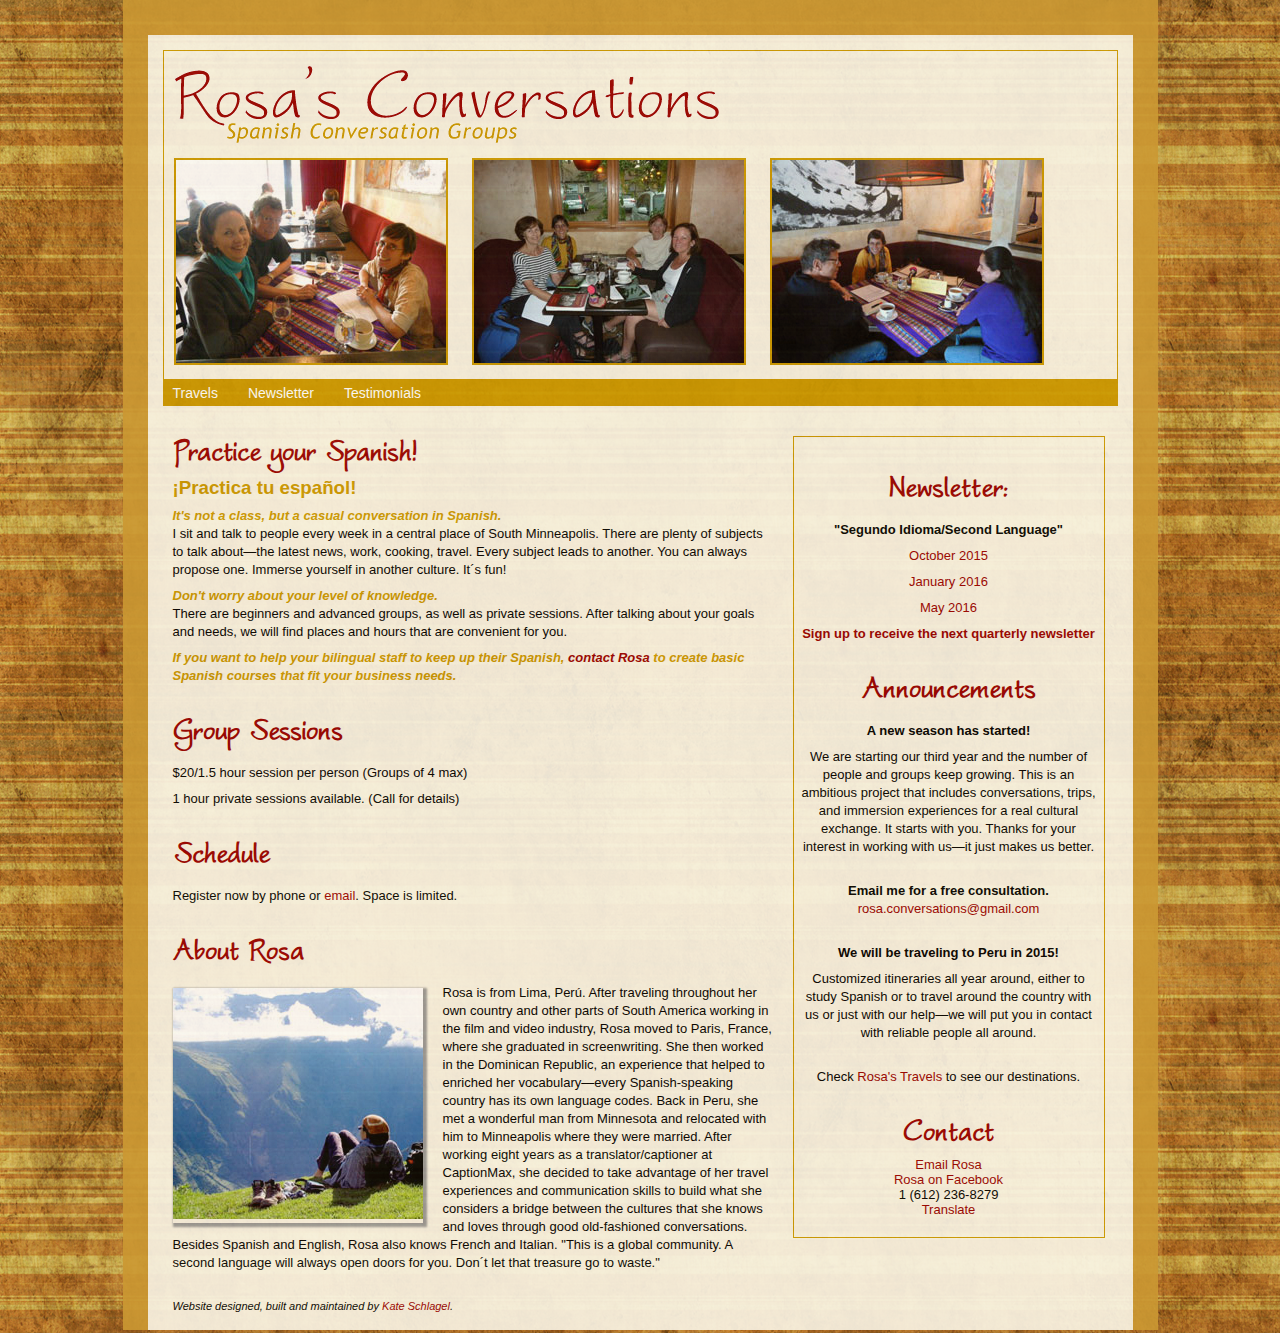
<file: index.html>
<!DOCTYPE HTML>
<html>
<head>
	<meta http-equiv="Content-Type" content="text/html; charset=utf-8">
	<title>Rosa's Conversations</title>
	<link rel="stylesheet" type="text/css" href="RCstyle.css">
	<link rel="stylesheet" type="text/css" href="fonts/MyFontsWebfontsKit/MyFontsWebfontsKit.css">
</head>
<body>
<div id="wrapper">
	<div id="content" class="clearfix">
		<div id="header" class="border">
			<div id="top"><a href="index.html"><img src="img/conversations/header_img.gif" width="547" height="83"></a>
			</div>
			<div id="header_imgs">
				<img src="img/conversations/trio_index.jpg" width="270" height="203">
				<img src="img/conversations/Mujeres_index.jpg" width="270" height="203">
				<img src="img/conversations/Primera_index.jpg" width="270" height="203">
			</div>
			<!--/header_imgs-->
		</div>
		<!--/header-->
		<div id="nav" class="clearfix">
			<ul>
				<li><a href="rosas_travels.html">Travels</a></li>
				<li><a href="newsletter.html">Newsletter</a></li>
				<li><a href="testimonials.html">Testimonials</a></li>
			</ul>
		</div>
		<div id="content_left">
			<h2>Practice your Spanish!</h2>

			<h3>&iexcl;Practica tu espa&ntilde;ol!</h3>

			<p><em>It's not a class, but a casual conversation in Spanish.</em><br>I sit and talk to people every week
				in a central place of South Minneapolis. There are plenty of subjects to talk about&mdash;the latest
				news, work, cooking, travel. Every subject leads to another. You can always propose one. Immerse
				yourself in another culture. It´s fun!</p>

			<p><em>Don't worry about your level of knowledge.</em><br>
				There are beginners and advanced groups, as well as private sessions. After
				talking about your goals and needs, we will find places and hours that are
				convenient for you.</p>

			<p><em>If you want to help your bilingual staff to keep up their Spanish,<a
					href="mailto:rosa.conversations@gmail.com" target="_blank"> contact Rosa</a> to create basic Spanish
				courses that fit your business needs.</em></p>

			<h2>Group Sessions</h2>

			<p>$20/1.5 hour session per person (Groups of 4 max)</p>

			<p>1 hour private sessions available. (Call for details)</p>

			<h2>Schedule</h2>

			<p>Register now by phone or <a href="mailto:rosa.conversations@gmail.com">email</a>. Space is limited.</p>

			<h2 id="about">About Rosa</h2>

			<div id="about_img"><img src="img/conversations/aboutrosa.jpg" width="250" height="231"
			                         alt="Rosa gazing at a mountain"></div>
			<p>Rosa is from Lima, Per&uacute;. After traveling throughout her own country and other parts of South
				America working in the film and video industry, Rosa moved to Paris, France, where she graduated in
				screenwriting. She then worked in the Dominican Republic, an experience that helped to enriched her
				vocabulary&mdash;every Spanish-speaking country has its own language codes. Back in Peru, she met a
				wonderful man from Minnesota and relocated with him to Minneapolis where they were married. After
				working eight years as a translator/captioner at CaptionMax, she decided to take advantage of her travel
				experiences and communication skills to build what she considers a bridge between the cultures that she
				knows and loves through good old-fashioned conversations. Besides Spanish and English, Rosa also knows
				French and Italian. "This is a global community. A second language will always open doors for you. Don´t
				let that treasure go to waste."</p>

			<p class="tiny">Website designed, built and maintained by <a class="tiny" href="http://www.kateschlagel.com/" target="_blank">Kate Schlagel</a>.</p>
		</div>
		<!--/content_left-->
		<div id="content_right">
			<h2><a href="newsletter.html">Newsletter:</a></h2>

			<p><strong>"Segundo Idioma/Second Language"</strong></p>
            <p><a href="newsletter/Idioma-II-Oct2015.pdf" target="_blank">October 2015</a></p>
			<p><a href="newsletter/Idioma-II-Jan2016.pdf" target="_blank">January 2016</a></p>
			<p><a href="newsletter/Idioma-II-May2016.pdf" target="_blank">May 2016</a></p>
			<p><a href="newsletter.html"><strong>Sign up to receive the next quarterly newsletter</strong></a></p>

			<h2>Announcements</h2>

			<p><b>A new season has started!</b></p>

			<p>We are starting our third year and the number of people and groups keep growing. This is an ambitious
				project that includes conversations, trips, and immersion experiences for a real cultural exchange. It
				starts with you. Thanks for your interest in working with us—it just makes us better.
				<br/>
				<br/>

			<p><b>Email me for a free consultation.</b><br/><a href="mailto:rosa.conversations@gmail.com"
			                                                   target="_blank">rosa.conversations@gmail.com</a></p>
			<br/>

			<p><b>We will be traveling to Peru in 2015!</b></p>

			<p>Customized itineraries all year around, either to study Spanish or to travel around the country with us
				or just with our help—we will put you in contact with reliable people all around.</p>
			<br/>

			<p>Check <a href="rosas_travels.html">Rosa's Travels</a> to see our destinations.</p>

			<h2>Contact</h2>
			<ul>
				<li><a href="mailto:rosa.conversations@gmail.com" target="_blank">Email Rosa</a></li>
				<li><a href="https://www.facebook.com/RosasConversations" target="_blank">Rosa on Facebook</a></li>
				<li>1 (612) 236-8279</li>
				<li><a href="http://translate.google.com/?hl=en&tab=mT" target="_blank">Translate</a></li>
			</ul>
		</div>
		<!--/content_right-->
	</div>
	<!--/content-->
</div>
<!--/wrapper-->
</body>
</html>
</file>
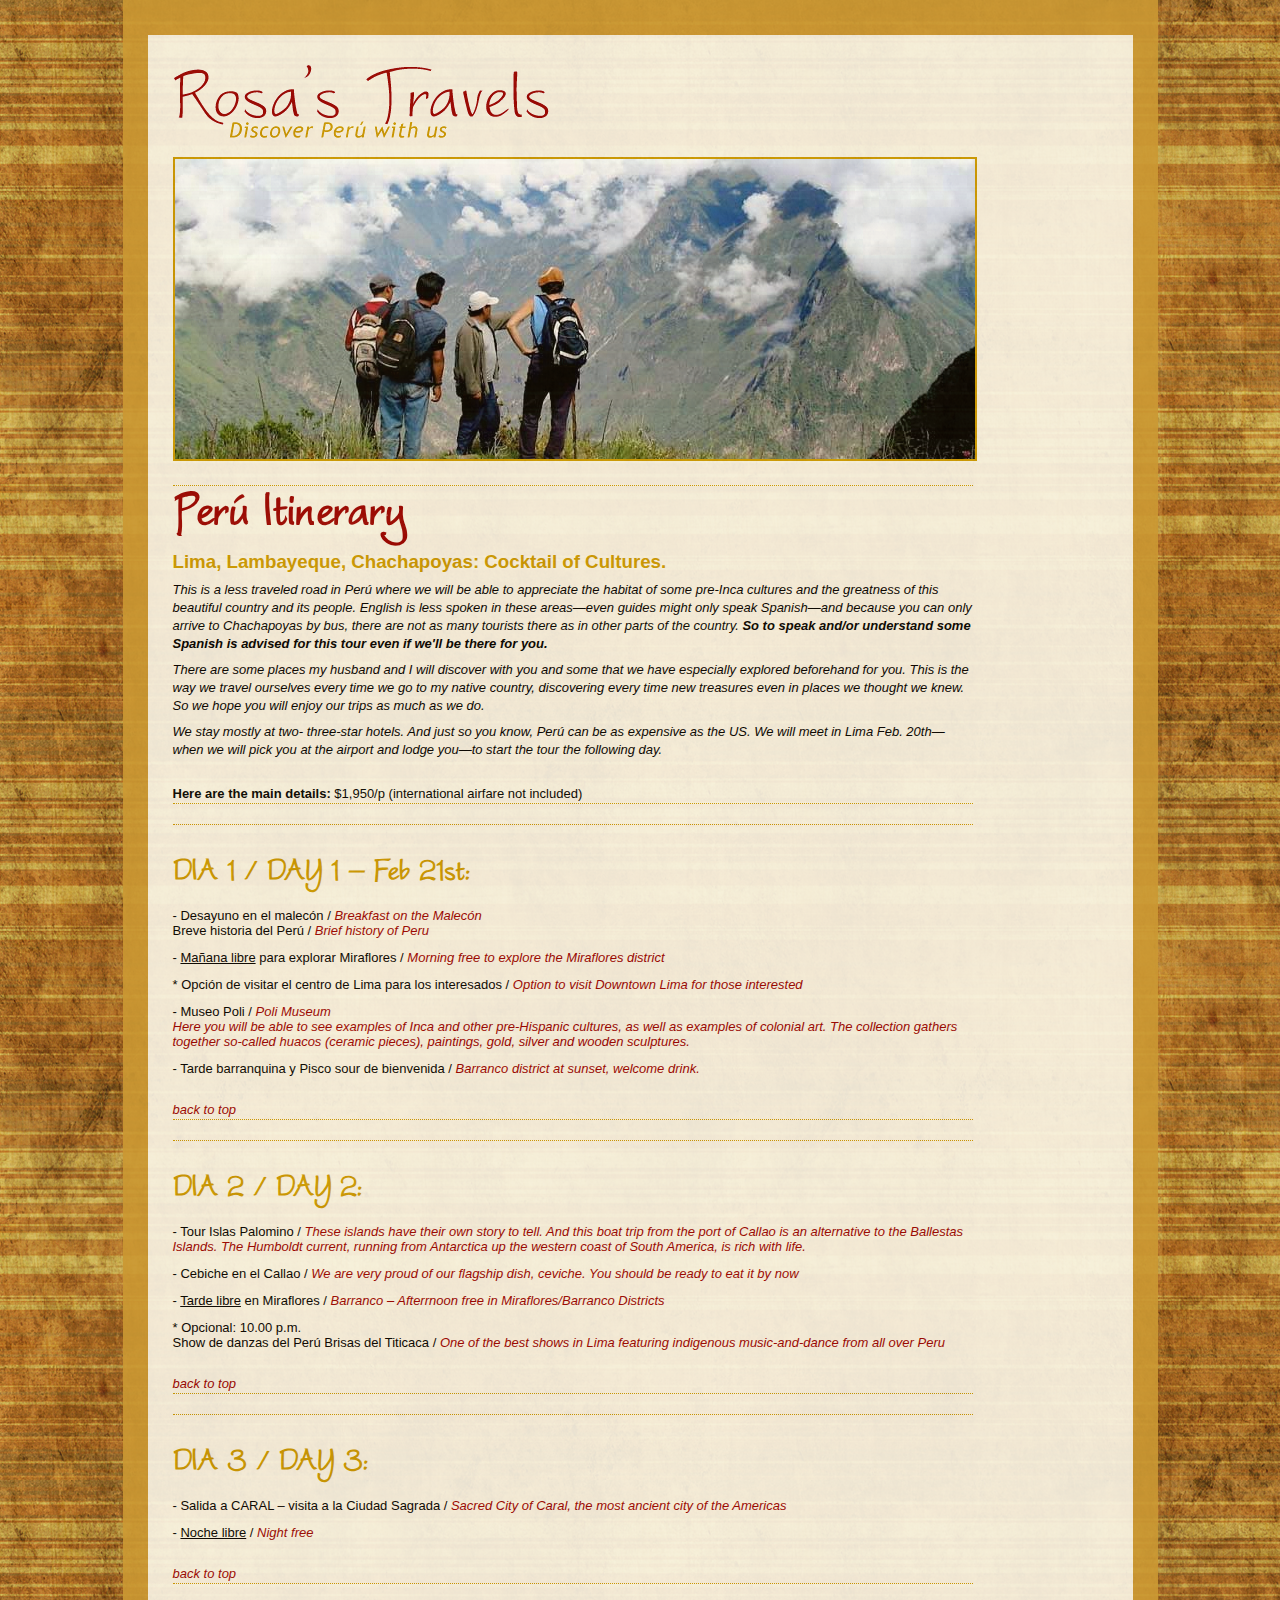
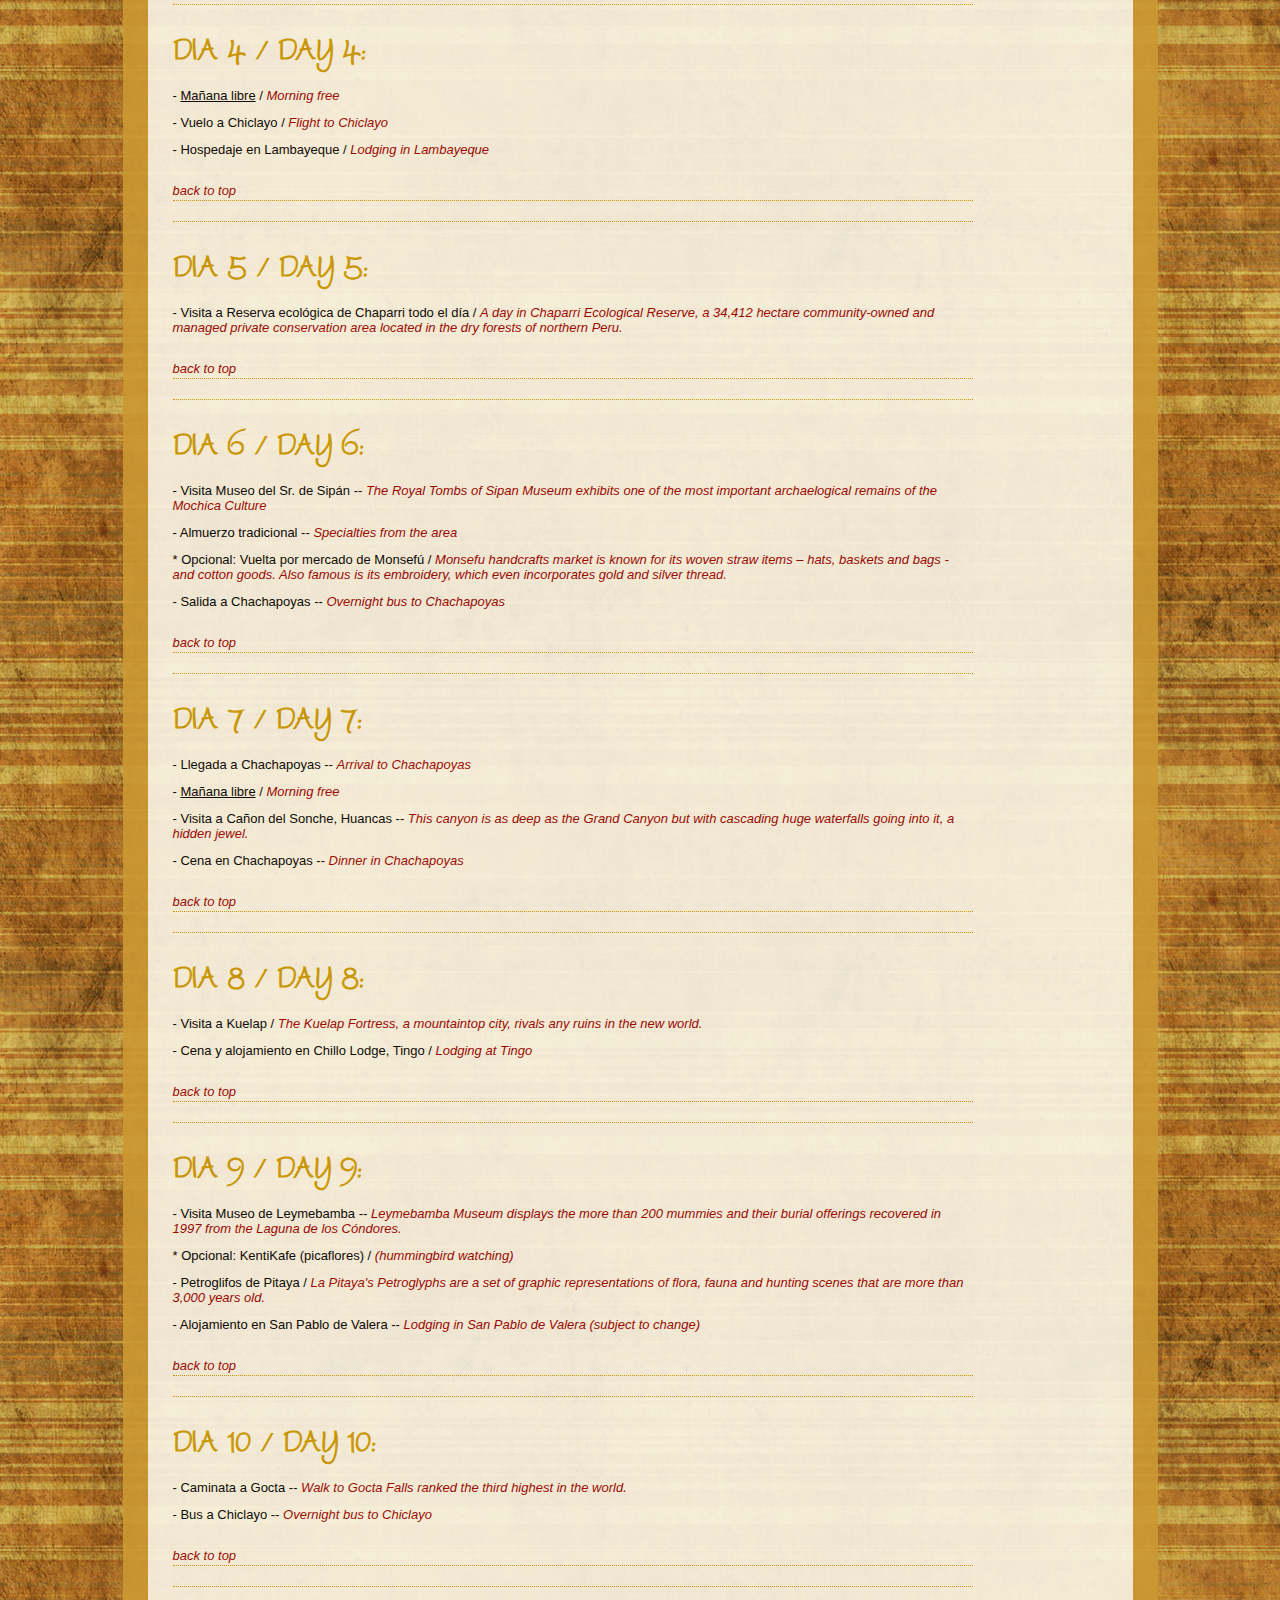
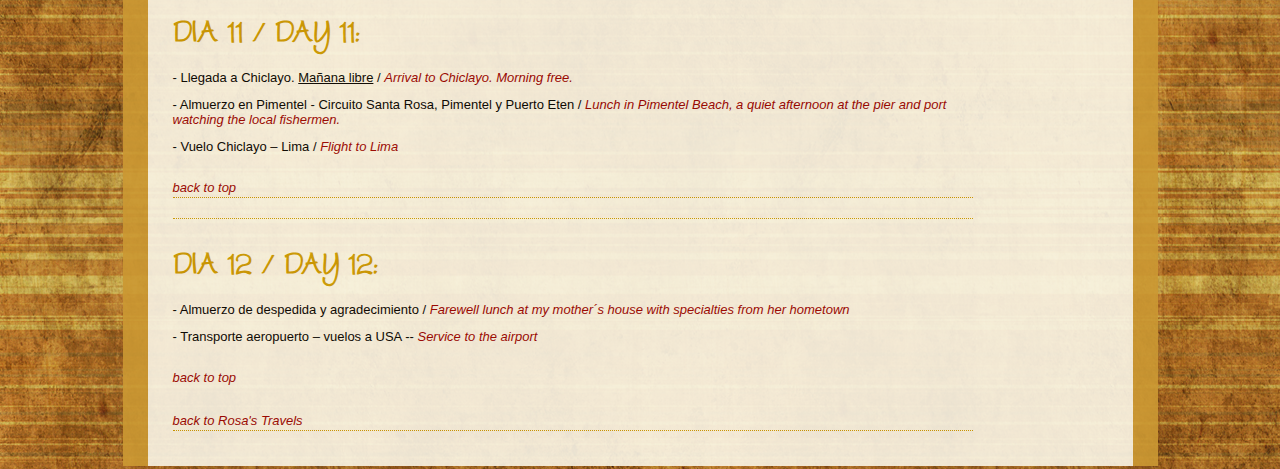
<file: itinerary.html>
<!DOCTYPE HTML>
<html>
<head>
<meta http-equiv="Content-Type" content="text/html; charset=utf-8">

<title>Rosa's Travels: Per&uacute; Itinerary</title>

<link rel="stylesheet" type="text/css" href="RCstyle.css">
<link rel="stylesheet" type="text/css" href="fonts/MyFontsWebfontsKit/MyFontsWebfontsKit.css">
</head>

<body>

<div id="wrapper">
  
  <div id="content" class="clearfix">
   
    <div id="header">
      <div id="top">
        <a href="rosas_travels.html"><img src="img/travels/header_img_travels.gif"></a>
      </div> <!-- /#top-->
      <div id="header_imgs">
        <img src="img/travels/cusco1_header.jpg" width="800" height="300" align="Rosa and other travelers looking out from a mountain top in Cusco">
      </div> <!--/#header_imgs-->
    </div> <!--/#header-->
    
    <div class="day clearfix">
    	<h1>Per&uacute; Itinerary</h1>
        <h3>Lima, Lambayeque, Chachapoyas: Cocktail of Cultures.</h3>
       
        <p><i>This is a less traveled road in Per&uacute; where we will be able to appreciate the habitat of some pre-Inca cultures and the greatness of this beautiful country and its people.
        English is less spoken in these areas—even guides might only speak Spanish—and because you can only arrive to Chachapoyas by bus, there are not as many tourists there as in other parts of the country. <b>So to speak and/or understand some Spanish is advised for this tour even if  we'll be there for you.</b></i>
        </p>
        
	    <p><i>There are some places my husband and I will discover with you and some that we have especially explored beforehand for you. This is the way we travel ourselves every time we go to my native country, discovering every time new treasures even in places we thought we knew. So we hope you will enjoy our trips as much as we do.</i></p>
        
		<p><i>We stay mostly at two- three-star hotels. And just so you know, Per&uacute; can be as expensive as the US. We will meet in Lima Feb. 20th—when we will pick you at the airport and lodge you—to start the tour the following day.</i></p>
        <br />
        <p><b>Here are the main details:</b> $1,950/p (international airfare not included)</p> 
	</div> <!--/.location-->
    
    <div class="day clearfix" id="1">
    	<h2>DIA 1 / DAY 1 – Feb 21st: </h2>
        <ul>
        	<li>- Desayuno en el malec&oacute;n / <i style="color: #900;">Breakfast on the Malec&oacute;n</i><br />
			Breve historia del Per&uacute; / <i style="color: #900;">Brief history of Peru</i></li>
            <li>- <span style="text-decoration:underline;">Ma&ntilde;ana libre</span> para explorar Miraflores / <i style="color: #900;">Morning free to explore the Miraflores district</i></li>
            <li>* Opci&oacute;n de visitar el centro de Lima para los interesados / <i style="color: #900;">Option to visit Downtown Lima for those interested</i></li>
            <li>- Museo Poli / <i style="color: #900;">Poli Museum<br />
             Here you will be able to see examples of Inca and other pre-Hispanic cultures, as well as examples of colonial art. The collection gathers together so-called huacos (ceramic pieces), paintings, gold, silver and wooden sculptures.</i></li>
            <li>- Tarde barranquina y Pisco sour de bienvenida / <i style="color: #900;">Barranco district at sunset, welcome drink.</i></li>
        </ul>
        <p class="tiny"><a href="#top">back to top</a></p>
	</div> <!--/.day-->
     
     <div class="day clearfix" id="2">
    	<h2>DIA 2 / DAY 2:</h2>
		<ul>
        	<li>- Tour Islas Palomino / <i style="color: #900;">These islands have their own story to tell. And this boat trip from the port of Callao is an alternative to the Ballestas Islands. The Humboldt current, running from Antarctica up the western coast of South America, is rich with life.</i></li>
            <li>- Cebiche en el Callao / <i style="color: #900;"> We are very proud of our flagship dish, ceviche. You should be ready to eat it by now</i></li>
            <li>- <span style="text-decoration:underline;">Tarde libre</span> en Miraflores / <i style="color: #900;">Barranco – Afterrnoon free in Miraflores/Barranco Districts</i></li>
            <li>* Opcional: 10.00 p.m.<br />Show de danzas del Per&uacute; Brisas del Titicaca / <i style="color: #900;">One of the best shows in Lima featuring indigenous music-and-dance from all over Peru</i></li>
        </ul>
         <p class="tiny"><a href="#top">back to top</a></p>
     </div> <!--/.day-->
     
     <div class="day clearfix" id="3">
    	<h2>DIA 3 / DAY 3:</h2>
		<ul>
        	<li>- Salida a CARAL – visita a la Ciudad Sagrada  / <i style="color: #900;">Sacred City of Caral, the most ancient city of the Americas</i></li>
            <li>- <span style="text-decoration:underline;">Noche libre</span> / <i style="color: #900;">Night free</i></li>
        </ul>
         <p class="tiny"><a href="#top">back to top</a></p>
     </div> <!--/.day-->
     
      <div class="day clearfix" id="4">
    	<h2>DIA 4 / DAY 4:</h2>
		<ul>
        	<li>- <span style="text-decoration:underline;">Ma&ntilde;ana libre</span> / <i style="color: #900;">Morning free</i></li>
            <li>- Vuelo a Chiclayo / <i style="color: #900;">Flight to Chiclayo</i></li>
            <li>- Hospedaje en Lambayeque / <i style="color: #900;">Lodging in Lambayeque</i></li>
        </ul>
         <p class="tiny"><a href="#top">back to top</a></p>
     </div> <!--/.day-->
     
      <div class="day clearfix" id="5">
    	<h2>DIA 5 / DAY 5:</h2>
		<ul>
            <li>- Visita a Reserva ecol&oacute;gica de Chaparri todo el d&iacute;a  / <i style="color: #900;">A day in Chaparri Ecological Reserve, a 34,412 hectare community-owned and managed private conservation area located in the dry forests of northern Peru.</i></li>
        </ul>
         <p class="tiny"><a href="#top">back to top</a></p>
     </div> <!--/.day-->
     
      <div class="day clearfix" id="6">
    	<h2>DIA 6 / DAY 6:</h2>
		<ul>
        	<li>- Visita Museo del Sr. de Sip&aacute;n -- <i style="color: #900;">The Royal Tombs of Sipan Museum exhibits one of the most important archaelogical remains of the Mochica Culture</i></li>
            <li>- Almuerzo tradicional -- <i style="color: #900;">Specialties from the area</i></li>
            <li>* Opcional: Vuelta por mercado de Monsef&uacute; / <i style="color: #900;">Monsefu handcrafts market is known for its woven straw items – hats, baskets and bags - and cotton goods. Also famous is its embroidery, which even incorporates gold and silver thread.</i></li>
             <li>- Salida a Chachapoyas -- <i style="color: #900;">Overnight bus to Chachapoyas</i></li>
        </ul>
         <p class="tiny"><a href="#top">back to top</a></p>
     </div> <!--/.day-->
     
      <div class="day clearfix" id="6">
    	<h2>DIA 7 / DAY 7:</h2>
		<ul>
        	<li>- Llegada a Chachapoyas  -- <i style="color: #900;">Arrival to Chachapoyas</i></li>
            <li>- <span style="text-decoration:underline;">Ma&ntilde;ana libre</span> / <i style="color: #900;">Morning free</i></li>
            <li>- Visita a Ca&ntilde;on del Sonche, Huancas -- <i style="color: #900;">This canyon is as deep as the Grand Canyon but with cascading huge waterfalls going into it, a hidden jewel.</i></li>
            <li>- Cena en Chachapoyas -- <i style="color: #900;">Dinner in Chachapoyas</i></li>
        </ul>
         <p class="tiny"><a href="#top">back to top</a></p>
     </div> <!--/.day-->
     
      <div class="day clearfix" id="6">
    	<h2>DIA 8 / DAY 8:</h2>
		<ul>
        	<li>- Visita a Kuelap / <i style="color: #900;">The Kuelap Fortress, a mountaintop city, rivals any ruins in the new world.</i></li>
            <li>- Cena y alojamiento en Chillo Lodge, Tingo / <i style="color: #900;">Lodging at Tingo</i></li>
        </ul>
         <p class="tiny"><a href="#top">back to top</a></p>
     </div> <!--/.day-->
     
      <div class="day clearfix" id="6">
    	<h2>DIA 9 / DAY 9:</h2>
		<ul>
        	<li>- Visita Museo de Leymebamba -- <i style="color: #900;">Leymebamba Museum displays the more than 200 mummies and their burial offerings recovered in 1997 from the Laguna de los C&oacute;ndores.</i></li>
            <li>* Opcional: KentiKafe (picaflores) / <i style="color: #900;">(hummingbird watching)</i></li>
            <li>- Petroglifos de Pitaya / <i style="color: #900;">La Pitaya's Petroglyphs are a set of graphic representations of flora, fauna and hunting scenes that are more than 3,000 years old. </i></li>
            <li>- Alojamiento en San Pablo de Valera -- <i style="color: #900;">Lodging in San Pablo de Valera (subject to change)</i></li>
        </ul>
         <p class="tiny"><a href="#top">back to top</a></p>
     </div> <!--/.day-->
     
      <div class="day clearfix" id="6">
    	<h2>DIA 10 / DAY 10:</h2>
		<ul>
        	<li>- Caminata a Gocta -- <i style="color: #900;">Walk to Gocta Falls ranked the third highest in the world.</i></li>
            <li>- Bus a Chiclayo -- <i style="color: #900;">Overnight bus to Chiclayo</i></li>
        </ul>
         <p class="tiny"><a href="#top">back to top</a></p>
     </div> <!--/.day-->
     
      <div class="day clearfix" id="6">
    	<h2>DIA 11 / DAY 11:</h2>
		<ul>
        	<li>- Llegada a Chiclayo. <span style="text-decoration:underline;">Ma&ntilde;ana libre</span> / <i style="color: #900;">Arrival to Chiclayo. Morning free.</i></li>
            <li>- Almuerzo en Pimentel - Circuito Santa Rosa, Pimentel y Puerto Eten / <i style="color: #900;">Lunch in Pimentel Beach, a quiet afternoon at the pier and port watching the local fishermen.</i></li>
            <li>-  Vuelo Chiclayo – Lima / <i style="color: #900;">Flight to Lima</i></li>
        </ul>
         <p class="tiny"><a href="#top">back to top</a></p>
     </div> <!--/.day-->
     
      <div class="day clearfix" id="6">
    	<h2>DIA 12 / DAY 12:</h2>
		<ul>
        	<li>- Almuerzo de despedida y agradecimiento / <i style="color: #900;">Farewell lunch at my mother´s house with specialties from her hometown</i></li>
            <li>- Transporte aeropuerto – vuelos a USA -- <i style="color: #900;">Service to the airport</i></li>
        </ul>
         <p class="tiny"><a href="#top">back to top</a></p>
         <p class="tiny"><a href="rosas_travels.html">back to Rosa's Travels</a></p>
     </div> <!--/.day-->
     
  </div> <!--/#content-->
</div>  <!--/#wrapper-->   
</body>
</html>
</file>
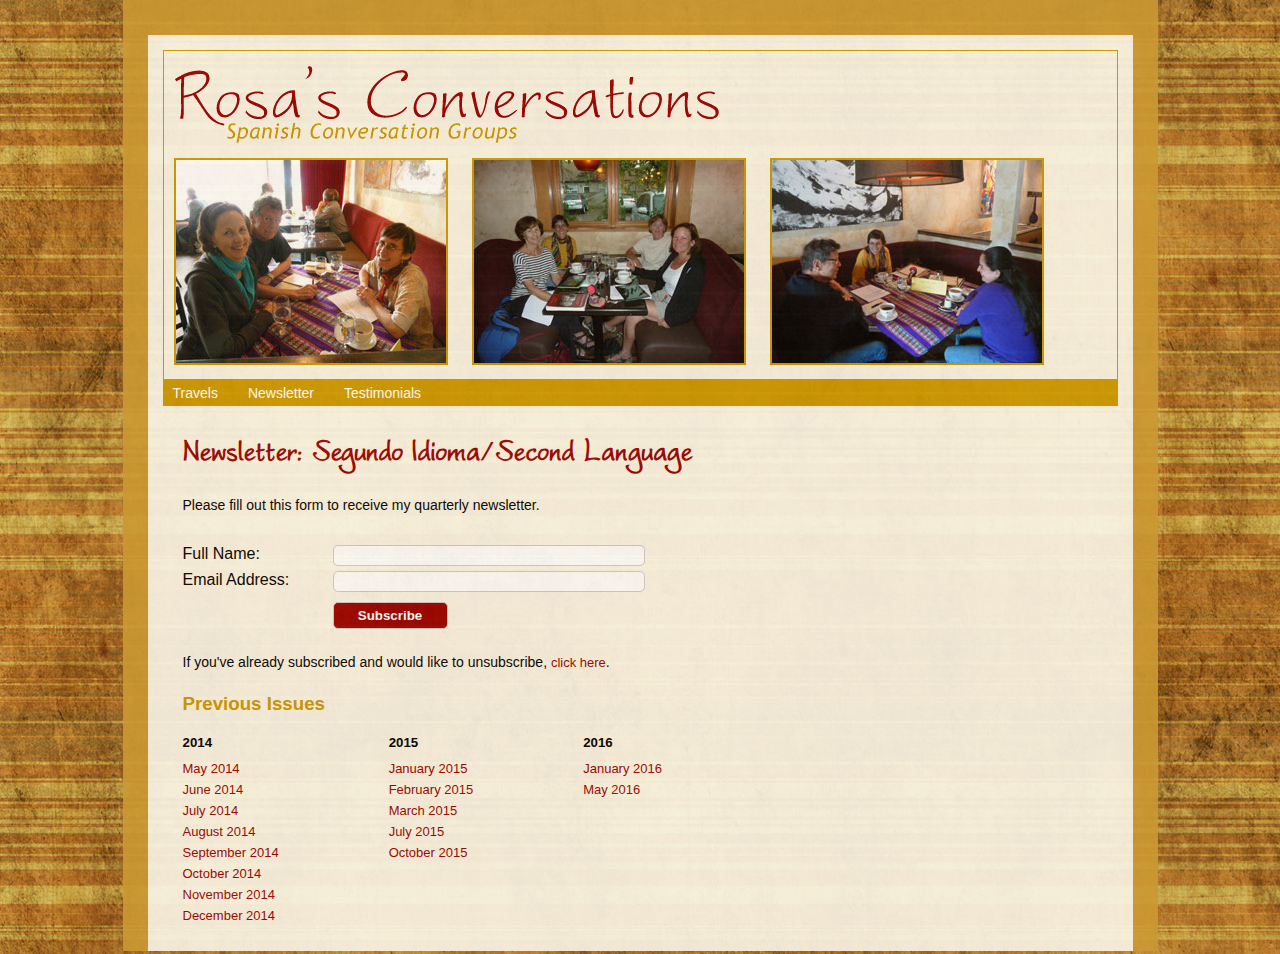
<file: newsletter.html>
<!DOCTYPE HTML>
<html>
<head>
<meta http-equiv="Content-Type" content="text/html; charset=utf-8">

<title>Rosa's Conversations</title>

<link rel="stylesheet" type="text/css" href="RCstyle.css">
<link rel="stylesheet" type="text/css" href="fonts/MyFontsWebfontsKit/MyFontsWebfontsKit.css">
</head>

<body>

<div id="wrapper">
  <div id="content" class="clearfix">
    <div id="header" class="border">
	  	<div id="top"><a href="index.html"><img src="img/conversations/header_img.gif" width="547" height="83"></a></div>
        <div id="header_imgs">
            <img src="img/conversations/trio_index.jpg" width="270" height="203">
            <img src="img/conversations/Mujeres_index.jpg" width="270" height="203">
            <img src="img/conversations/Primera_index.jpg" width="270" height="203">
        </div> <!--/header_imgs-->
    </div> <!--/header-->
    <div id="nav" class="clearfix">
        <ul>
            <li><a href="rosas_travels.html">Travels</a></li>
            <li><a href="newsletter.html">Newsletter</a></li>
            <li><a href="testimonials.html">Testimonials</a></li>
        </ul>
    </div>
    <div id="content-one-column">
    	<h2>Newsletter: Segundo Idioma/Second Language</h2>

	    <p>Please fill out this form to receive my quarterly newsletter.</p>
	    <form name="mailform" method="post" action="mailform-subscribe.php" onSubmit="return validate.check(this)">
		    <label>Full Name:</label><input type="text" name="Full_Name" id="Full_Name"><br>
		    <label>Email Address:</label> <input type="text" name="Email_Address" id="Email_Address" maxlength="100" ><br>
		    <input type="submit" value="Subscribe" class="submit">
	    </form>
	    <p>If you've already subscribed and would like to unsubscribe, <a href="unsubscribe.html">click here</a>.</p>
        <h3>Previous Issues</h3>

	    <div class="year">
		    <h5>2014</h5>
		    <p><a href="newsletter/segundo_idioma.pdf" target="_blank">May 2014</a><br>
			    <a href="newsletter/Idioma-II-June2014.pdf" target="_blank">June 2014</a><br>
			    <a href="newsletter/Idioma-II-July2014.pdf" target="_blank">July 2014</a><br>
			    <a href="newsletter/Idioma-II-Aug2014.pdf" target="_blank">August 2014</a><br>
			    <a href="newsletter/Idioma-II-Sept2014.pdf" target="_blank">September 2014</a><br>
			    <a href="newsletter/Idioma-II-Oct2014.pdf" target="_blank">October 2014</a><br>
			    <a href="newsletter/Idioma-II-Nov2014.pdf" target="_blank">November 2014</a><br>
			    <a href="newsletter/Idioma-II-Dec2014.pdf" target="_blank">December 2014</a></p>
	    </div>
	    <div class="year">
		    <h5>2015</h5>
		    <p><a href="newsletter/Idioma-II-Jan2015.pdf" target="_blank">January 2015</a><br>
		    <a href="newsletter/Idioma-II-Feb2015.pdf" target="_blank">February 2015</a><br>
		    <a href="newsletter/Idioma-II-March2015.pdf" target="_blank">March 2015</a><br>
		    <a href="newsletter/Idioma-II-July2015.pdf" target="_blank">July 2015</a><br>
			<a href="newsletter/Idioma-II-Oct2015.pdf" target="_blank">October 2015</a></p>
	    </div>
		<div class="year">
			<h5>2016</h5>
			<p><a href="newsletter/Idioma-II-Jan2016.pdf" target="_blank">January 2016</a><br>
			<a href="newsletter/Idioma-II-May2016.pdf" target="_blank">May 2016</a></p>
		</div>
    </div> <!--/content-one-column-->
  </div> <!--/content-->
</div> <!--/wrapper-->
</body>
</html>
</file>
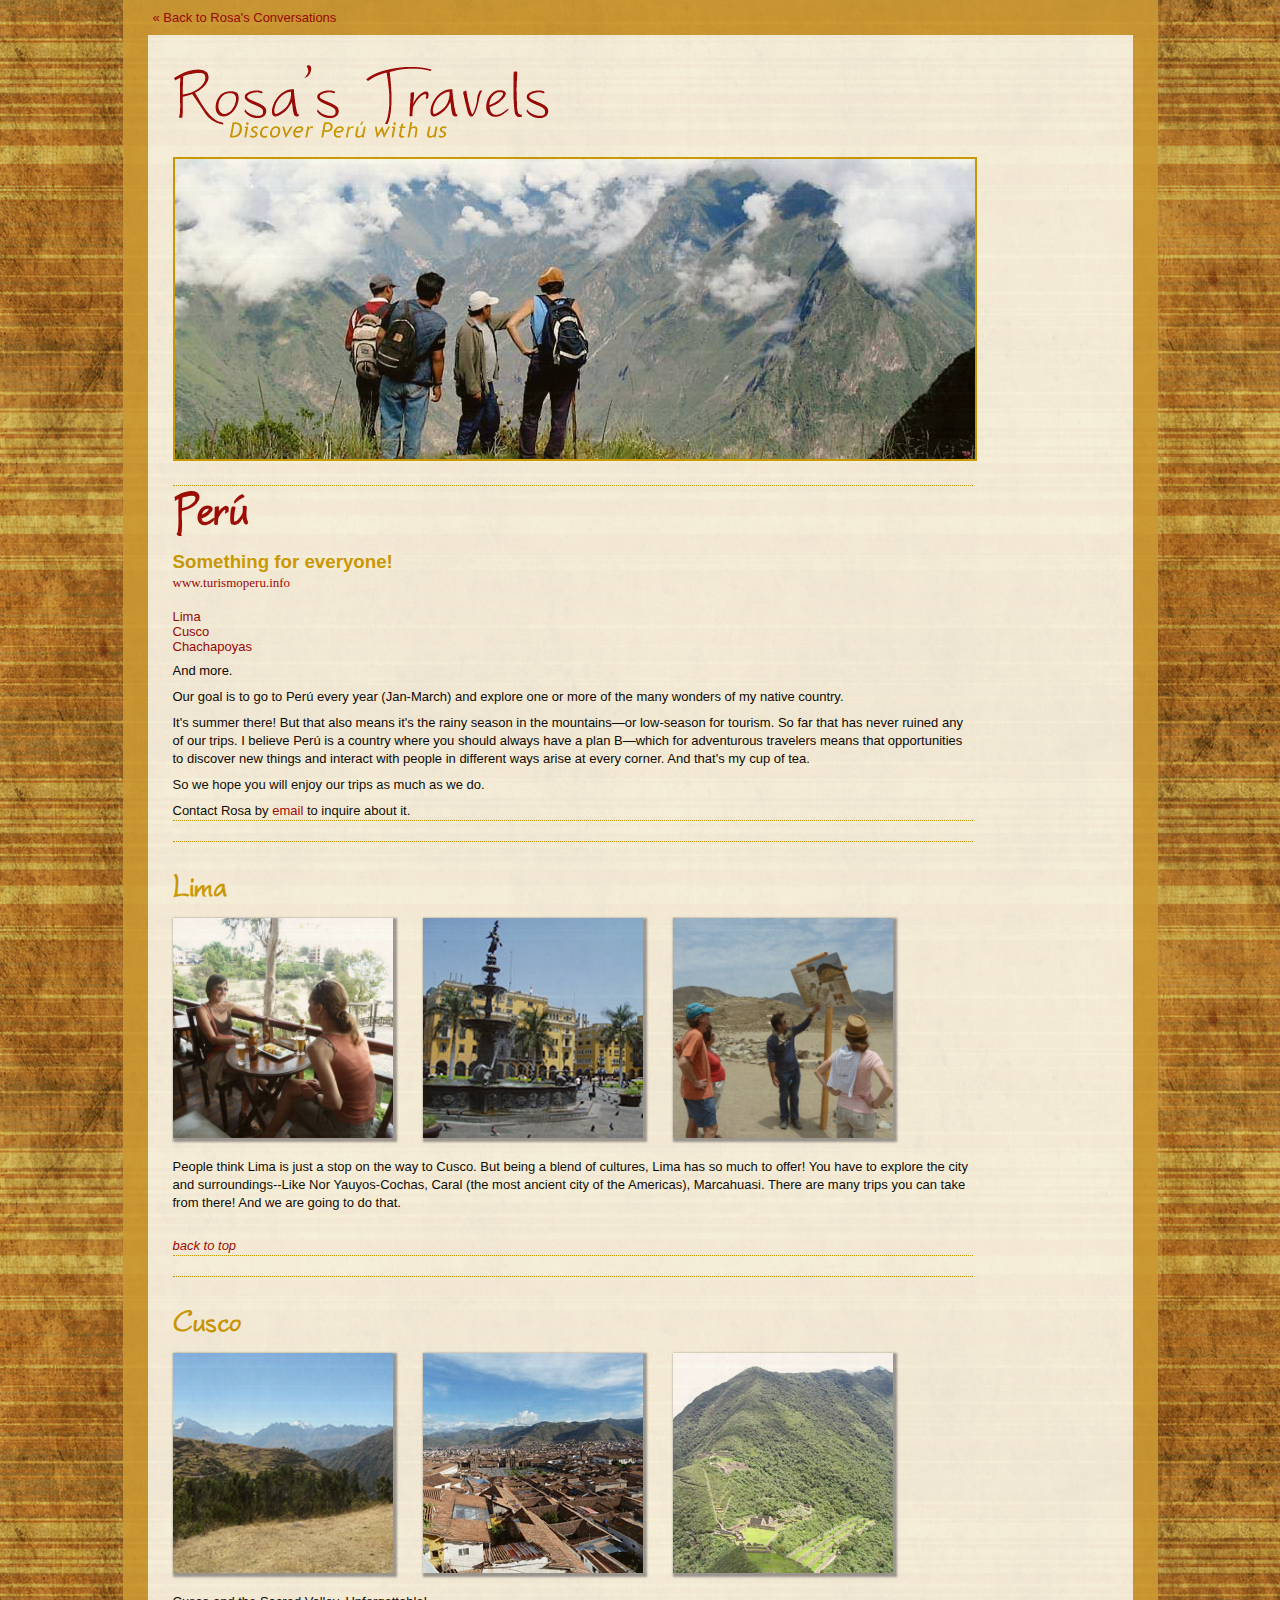
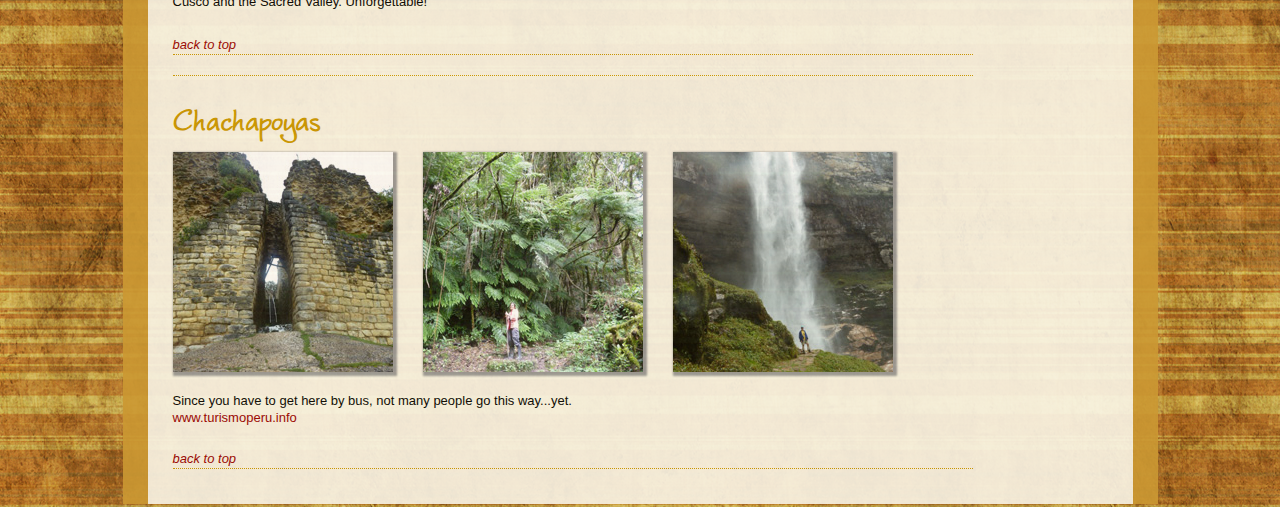
<file: rosas_travels.html>
<!DOCTYPE HTML>
<html>
<head>
<meta http-equiv="Content-Type" content="text/html; charset=utf-8">

<title>Rosa's Travels</title>

<link rel="stylesheet" type="text/css" href="RCstyle.css">
<link rel="stylesheet" type="text/css" href="fonts/MyFontsWebfontsKit/MyFontsWebfontsKit.css">
</head>

<body>

<div id="wrapper">
  <div class="back-to"><a href="index.html">&laquo; Back to Rosa's Conversations</a></div>
  <div id="content" class="clearfix">
    
    <div id="header">
      <div id="top">
        <img src="img/travels/header_img_travels.gif">
      </div> <!-- /#top-->
      <div id="header_imgs">
        <img src="img/travels/cusco1_header.jpg" width="800" height="300" align="Rosa and other travelers looking out from a mountain top in Cusco">
      </div> <!--/#header_imgs-->
    </div> <!--/#header-->
    <div class="location clearfix">
    	<h1>Per&uacute;</h1>
        <h3>Something for everyone!</h3>
        <a href="http://www.turismoperu.info">www.turismoperu.info</a>
        <br />
        <br />
        <ul>
        	<li><a href="#1">Lima</a></li>
            <li><a href="#2">Cusco</a></li>
            <li><a href="#3">Chachapoyas</a></li>
        </ul>
        <p>And more.</p>
        <p>Our goal is to go to Per&uacute; every year (Jan-March) and explore one or more of the many wonders of my native country. </p>
        
	    <p>It's summer there! But that also means it's the rainy season in the mountains—or low-season for tourism. So far that has never ruined any of our trips. I believe Per&uacute; is a country where you should always have a plan B—which for adventurous travelers means that opportunities to discover new things and interact with people in different ways arise at every corner. And that's my cup of tea.</p>
         
        <p>So we hope you will enjoy our trips as much as we do.</p>
		<p>Contact Rosa by <a href="mailto:rosa.conversations@gmail.com" target="_blank">email</a> to inquire about it.</p>  
	</div> <!--/.location-->
    
    <div class="location clearfix" id="1">
    	<h2>Lima</h2>
         <img src="img/travels/Lima3-cropped.jpg" width="220" height="220"/>
         <img src="img/travels/centro_historico.jpg" width="220" height="220" />
         <img src="img/travels/Lima4-cropped.jpg" width="220" height="220" />
        <p>People think Lima is just a stop on the way to Cusco. But being a blend of cultures, Lima has so much to offer! You have to explore the city and surroundings--Like Nor Yauyos-Cochas, Caral (the most ancient city of the Americas), Marcahuasi. There are many trips you can take from there! And we are going to do that.</p>
        <p class="tiny"><a href="#top">back to top</a></p>
	</div> <!--/.location-->
     
     <div class="location clearfix" id="2">
    	<h2>Cusco</h2>
         <img src="img/travels/valle_sagrado.jpg" width="220" height="220" />
         <img src="img/travels/cusco2.jpg" width="220" height="220" />
         <img src="img/travels/cusco_choquequirao.jpg" width="220" height="220" />
        <p>Cusco and the Sacred Valley. Unforgettable!</p>
        <p class="tiny"><a href="#top">back to top</a></p>
     </div> <!--/.location-->
     
     <div class="location clearfix" id="3">
    	<h2>Chachapoyas</h2>
         <img src="img/travels/ruins.jpg" width="220" height="220" />
         <img src="img/travels/giant_plants.jpg" width="220" height="220" />
         <img src="img/travels/waterfall.jpg" width="220" height="220" />
         <p>Since you have to get here by bus, not many people go this way...yet. </p>
        <ul>
        	<li><a href="http://www.turismoperu.info/0/modulos/DES/DES_VerActividadDestino.aspx?DES=128&PFL=0" target="_blank">www.turismoperu.info</a></li>
        </ul>
        <p class="tiny"><a href="#top">back to top</a></p>
     </div> <!--/.location-->
     
  </div> <!--/#content-->
</div>  <!--/#wrapper-->   
</body>
</html>
</file>
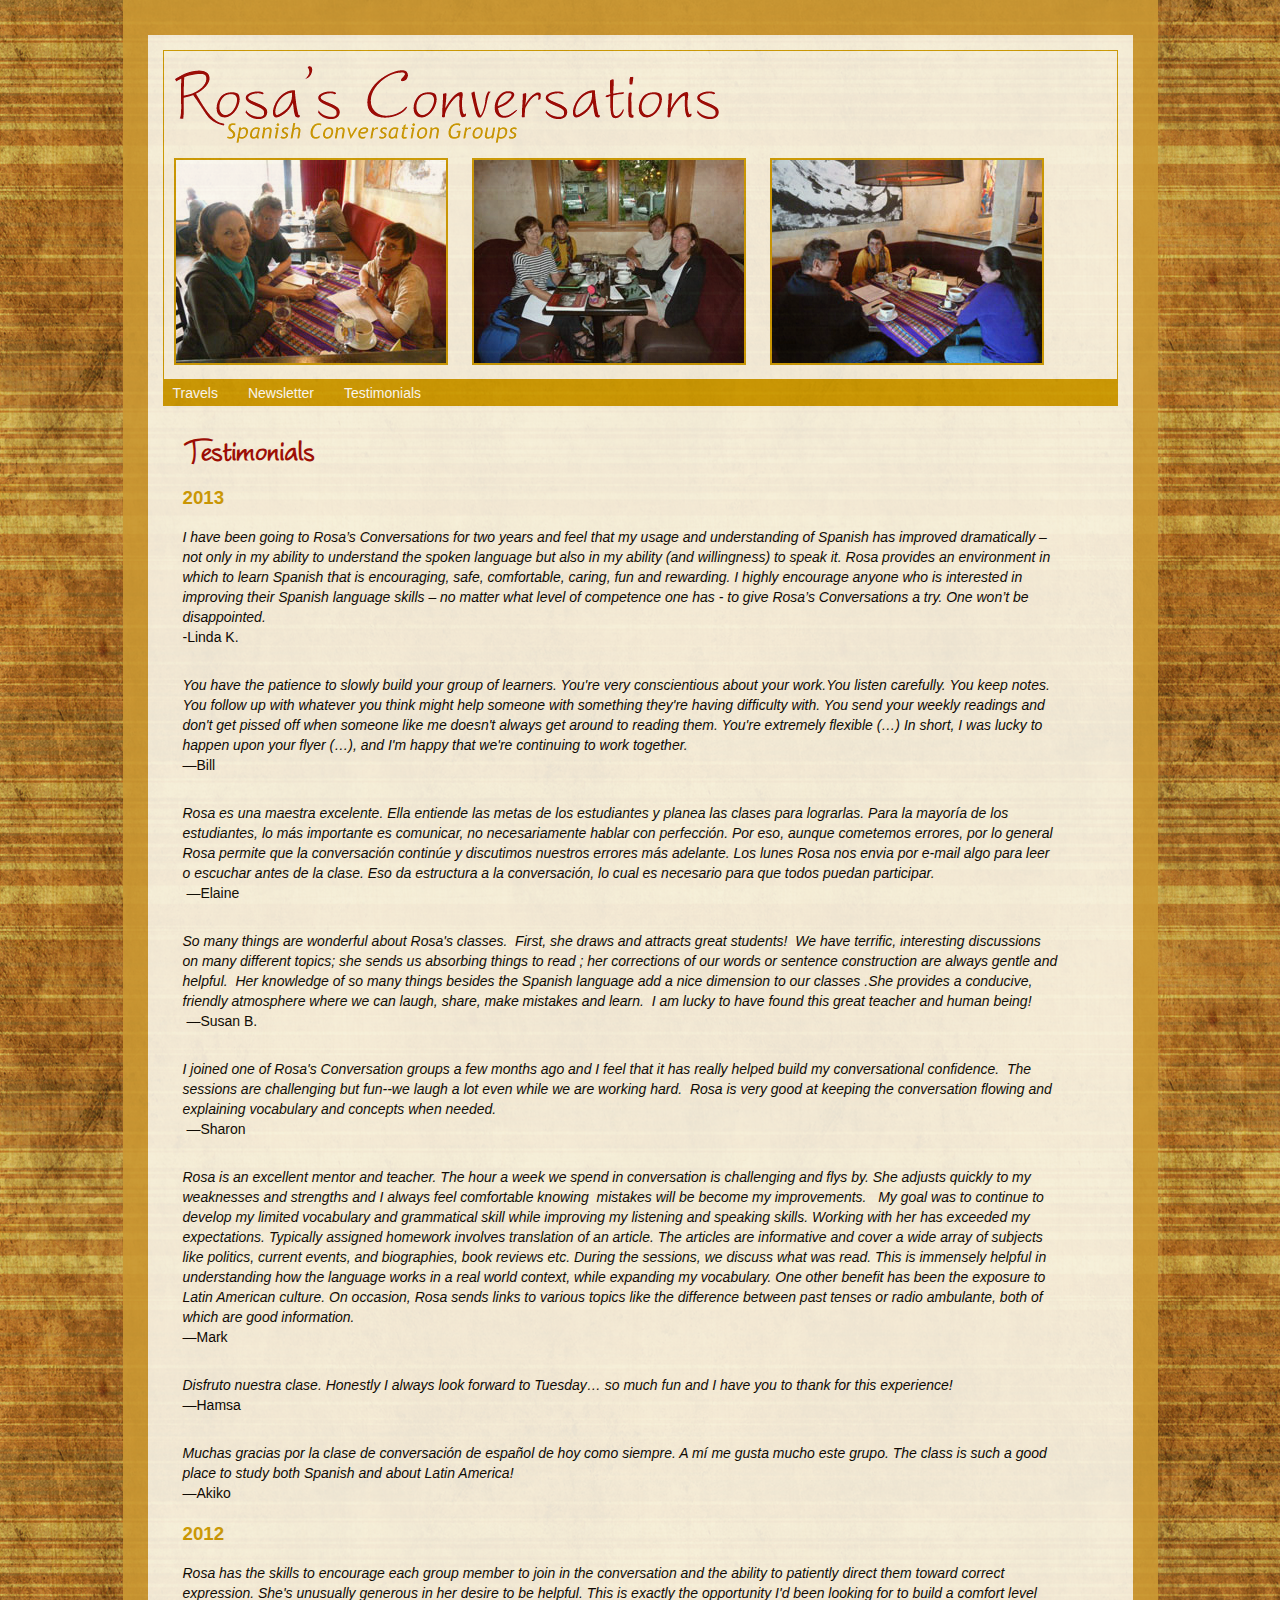
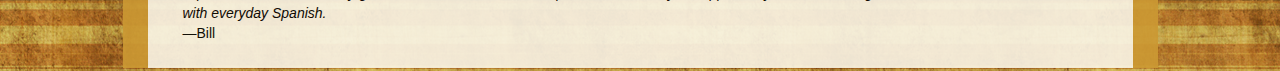
<file: testimonials.html>
<!DOCTYPE HTML>
<html>
<head>
<meta http-equiv="Content-Type" content="text/html; charset=utf-8">

<title>Rosa's Conversations</title>

<link rel="stylesheet" type="text/css" href="RCstyle.css">
<link rel="stylesheet" type="text/css" href="fonts/MyFontsWebfontsKit/MyFontsWebfontsKit.css">
</head>

<body>

<div id="wrapper">
  <div id="content" class="clearfix">
    <div id="header" class="border">
	  	<div id="top"><a href="index.html"><img src="img/conversations/header_img.gif" width="547" height="83"></a></div>
        <div id="header_imgs">
            <img src="img/conversations/trio_index.jpg" width="270" height="203">
            <img src="img/conversations/Mujeres_index.jpg" width="270" height="203">
            <img src="img/conversations/Primera_index.jpg" width="270" height="203">
        </div> <!--/header_imgs-->
    </div> <!--/header-->
    <div id="nav" class="clearfix">
        <ul>
            <li><a href="rosas_travels.html">Travels</a></li>
            <li><a href="newsletter.html">Newsletter</a></li>
            <li><a href="testimonials.html">Testimonials</a></li>
        </ul>
    </div>
    <div id="content-one-column">
    	<h2>Testimonials</h2>
        <h3>2013</h3>
        <p><i>I have been going to Rosa’s Conversations for two years and feel that my usage and understanding of Spanish has improved dramatically – not only in my ability to understand the spoken language but also in my ability (and willingness) to speak it.
Rosa provides an environment in which to learn Spanish that is encouraging, safe, comfortable, caring, fun and rewarding. I highly encourage anyone who is interested in improving their Spanish language skills – no matter what level of competence one has - to give Rosa’s Conversations a try. One won’t be disappointed.</i><br>-Linda K.</p>
        <p><i>You have the patience to slowly build your group of learners. You're very conscientious about your work.You listen carefully. You keep notes. You follow up with whatever you think might help someone with something they're having difficulty with. You send your weekly readings and don't get pissed off when someone like me doesn't always get around to reading them. You're extremely flexible (…) In short, I was lucky to happen upon your flyer (…), and I'm happy that we're continuing to work together.</i><br>—Bill</p>
        <p><i>Rosa es una maestra excelente. Ella entiende las metas de los estudiantes y planea las clases para lograrlas. Para la mayoría de los estudiantes, lo más importante es comunicar, no necesariamente hablar con perfección. Por eso, aunque cometemos errores, por lo general Rosa permite que la conversación continúe y discutimos nuestros errores más adelante. Los lunes Rosa nos envia por e-mail algo para leer o escuchar antes de la clase. Eso da estructura a la conversación, lo cual es necesario para que todos puedan participar.</i><br> —Elaine</p>
        <p><i>So many things are wonderful about Rosa's classes.  First, she draws and attracts great students! 
We have terrific, interesting discussions on many different topics; she sends us absorbing things to read ; her corrections of our words or sentence construction are always gentle and helpful.  Her knowledge of so many things besides the Spanish language add a nice dimension to our classes .She provides a conducive, friendly atmosphere where we can laugh, share, make mistakes and learn.  I am lucky to have found this great teacher and human being!</i><br> —Susan B.</p>
        <p><i>I joined one of Rosa's Conversation groups a few months ago and I feel that it has really helped build my conversational confidence.  The sessions are challenging but fun--we laugh a lot even while we are working hard.  Rosa is very good at keeping the conversation flowing and explaining vocabulary and concepts when needed.</i><br> —Sharon</p>
        <p><i>Rosa is an excellent mentor and teacher. The hour a week we spend in conversation is challenging and flys by. She adjusts quickly to my weaknesses and strengths and I always feel comfortable knowing  mistakes will be become my improvements.  
My goal was to continue to develop my limited vocabulary and grammatical skill while improving my listening and speaking skills. Working with her has exceeded my expectations.
Typically assigned homework involves translation of an article. The articles are informative and cover a wide array of subjects like politics, current events, and biographies, book reviews etc. During the sessions, we discuss what was read. This is immensely helpful in understanding how the language works in a real world context, while expanding my vocabulary. One other benefit has been the exposure to Latin American culture.
On occasion, Rosa sends links to various topics like the difference between past tenses or radio ambulante, both of which are good information.</i><br>—Mark</p>
        <p><i>Disfruto nuestra clase. Honestly I always look forward to Tuesday… so much fun and I have you to thank for this experience!</i><br>—Hamsa</p>
        <p><i>Muchas gracias por la clase de conversación de español de hoy como siempre. A mí me gusta mucho este grupo.
The class is such a good place to study both Spanish and about Latin America!</i><br>—Akiko</p>
        
        <h3>2012</h3>
        <p><i>Rosa has the skills to encourage each group member to join in the conversation and the ability to patiently direct them toward correct expression. She's unusually generous in her desire to be helpful. This is exactly the opportunity I'd been looking for to build a comfort level with everyday Spanish.</i><br>—Bill</p>
    </div> <!--/content-one-column-->
  </div> <!--/content-->
</div> <!--/wrapper-->
</body>
</html>
</file>
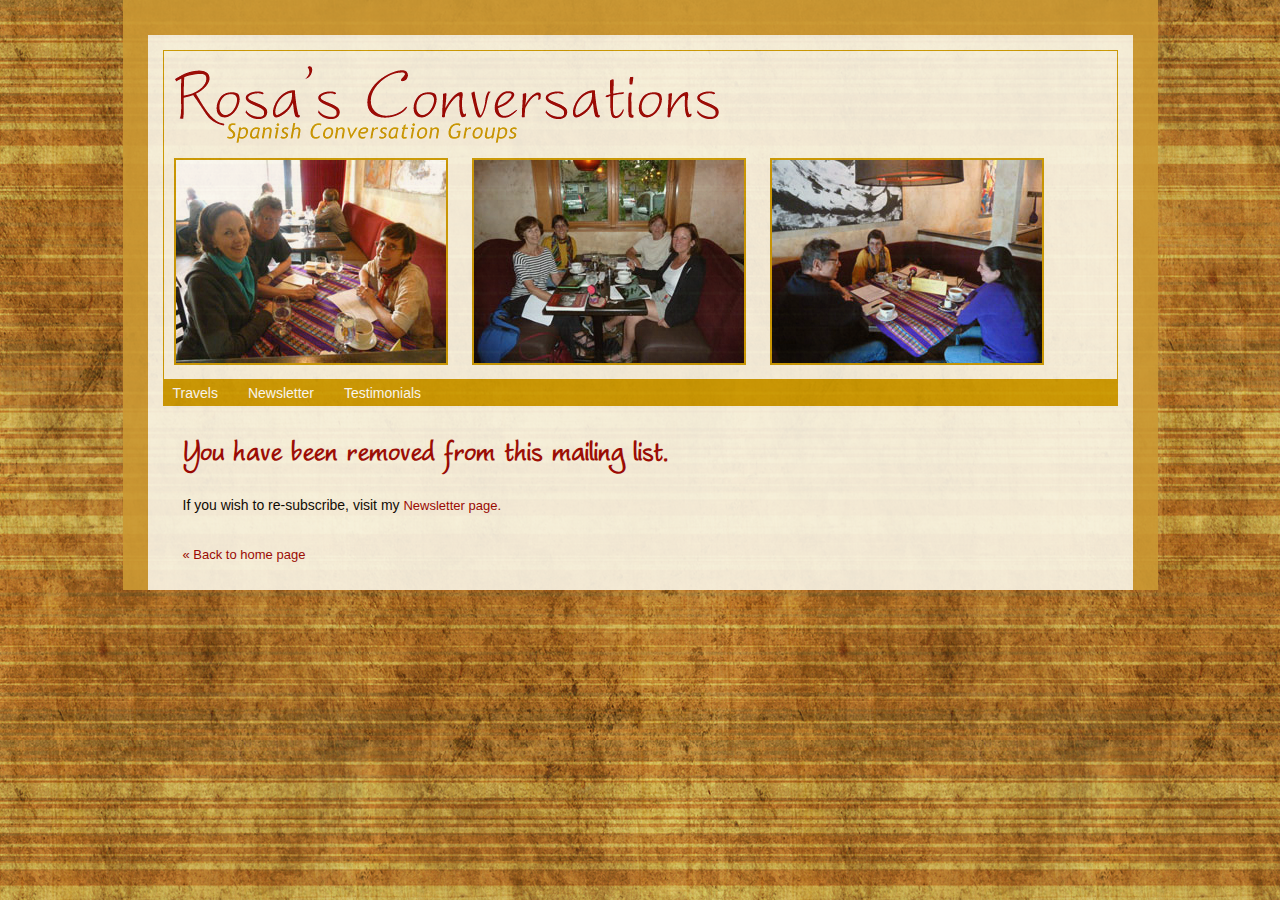
<file: unsub-conf.html>
<!DOCTYPE HTML>
<html>
<head>
	<meta http-equiv="Content-Type" content="text/html; charset=utf-8">

	<title>Rosa's Conversations</title>

	<link rel="stylesheet" type="text/css" href="RCstyle.css">
	<link rel="stylesheet" type="text/css" href="fonts/MyFontsWebfontsKit/MyFontsWebfontsKit.css">
</head>

<body>

<div id="wrapper">
	<div id="content" class="clearfix">
		<div id="header" class="border">
			<div id="top"><a href="index.html"><img src="img/conversations/header_img.gif" width="547" height="83"></a></div>
			<div id="header_imgs">
				<img src="img/conversations/trio_index.jpg" width="270" height="203">
				<img src="img/conversations/Mujeres_index.jpg" width="270" height="203">
				<img src="img/conversations/Primera_index.jpg" width="270" height="203">
			</div> <!--/header_imgs-->
		</div> <!--/header-->
		<div id="nav" class="clearfix">
			<ul>
				<li><a href="rosas_travels.html">Travels</a></li>
				<li><a href="newsletter.html">Newsletter</a></li>
				<li><a href="testimonials.html">Testimonials</a></li>
			</ul>
		</div>
		<div id="content-one-column">
			<h2>You have been removed from this mailing list.</h2>
			<p>If you wish to re-subscribe, visit my <a href="newsletter.html">Newsletter page.</a></p>
			<p><a href="index.html">&laquo; Back to home page</a></p>
		</div> <!--/content-one-column-->
	</div> <!--/content-->
</div> <!--/wrapper-->
</body>
</html>
</file>
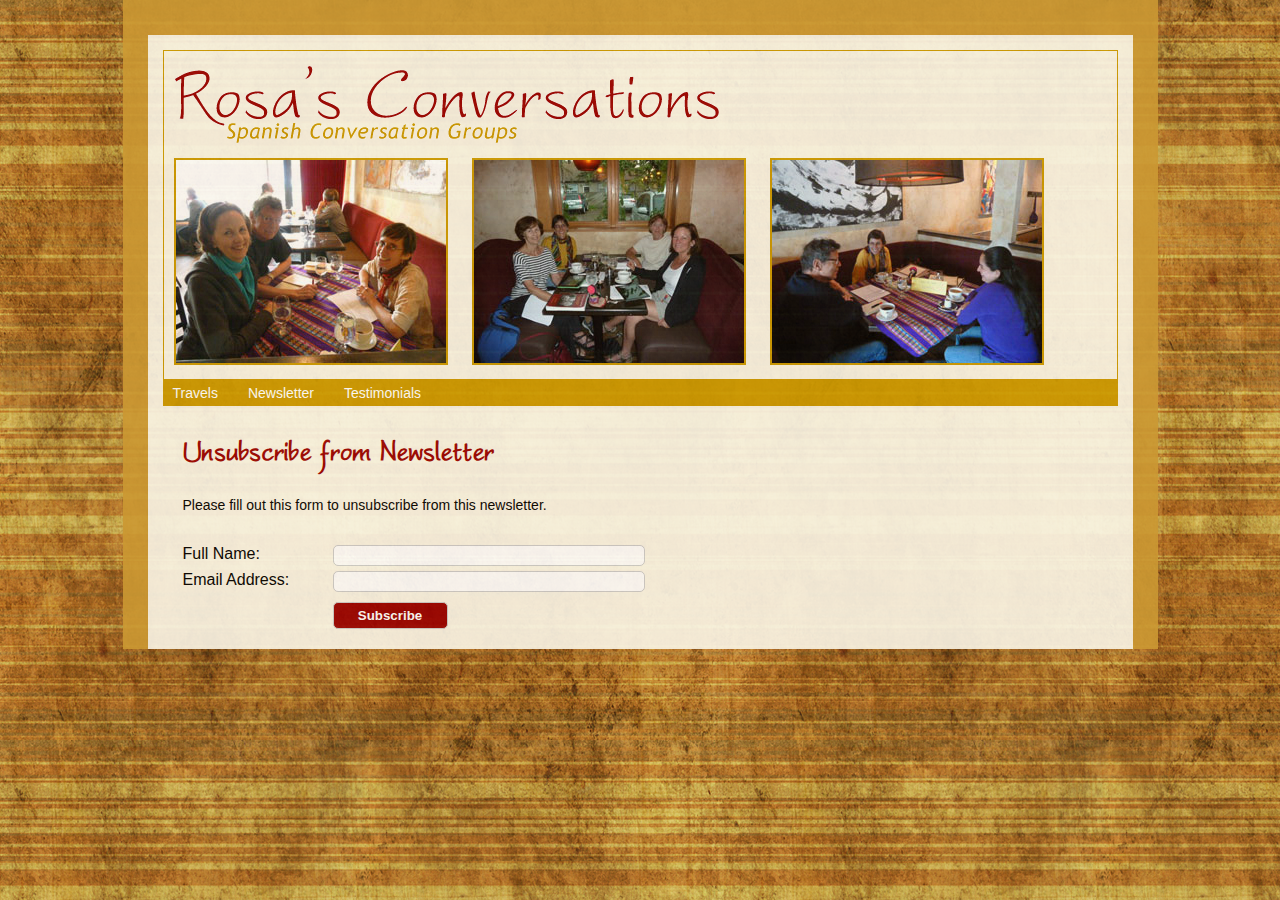
<file: unsubscribe.html>
<!DOCTYPE HTML>
<html>
<head>
	<meta http-equiv="Content-Type" content="text/html; charset=utf-8">

	<title>Rosa's Conversations</title>

	<link rel="stylesheet" type="text/css" href="RCstyle.css">
	<link rel="stylesheet" type="text/css" href="fonts/MyFontsWebfontsKit/MyFontsWebfontsKit.css">
</head>

<body>

<div id="wrapper">
	<div id="content" class="clearfix">
		<div id="header" class="border">
			<div id="top"><a href="index.html"><img src="img/conversations/header_img.gif" width="547" height="83"></a></div>
			<div id="header_imgs">
				<img src="img/conversations/trio_index.jpg" width="270" height="203">
				<img src="img/conversations/Mujeres_index.jpg" width="270" height="203">
				<img src="img/conversations/Primera_index.jpg" width="270" height="203">
			</div> <!--/header_imgs-->
		</div> <!--/header-->
		<div id="nav" class="clearfix">
			<ul>
				<li><a href="rosas_travels.html">Travels</a></li>
				<li><a href="newsletter.html">Newsletter</a></li>
				<li><a href="testimonials.html">Testimonials</a></li>
			</ul>
		</div>
		<div id="content-one-column">
			<h2>Unsubscribe from Newsletter</h2>
			<p>Please fill out this form to unsubscribe from this newsletter.</p>
			<form name="mailform" method="post" action="mailform-unsubscribe.php" onSubmit="return validate.check(this)">
				<label>Full Name:</label><input type="text" name="Full_Name" id="Full_Name"><br>
				<label>Email Address:</label> <input type="text" name="Email_Address" id="Email_Address" maxlength="100" ><br>
				<input type="submit" value="Subscribe" class="submit">
			</form>
		</div> <!--/content-one-column-->
	</div> <!--/content-->
</div> <!--/wrapper-->
</body>
</html>
</file>
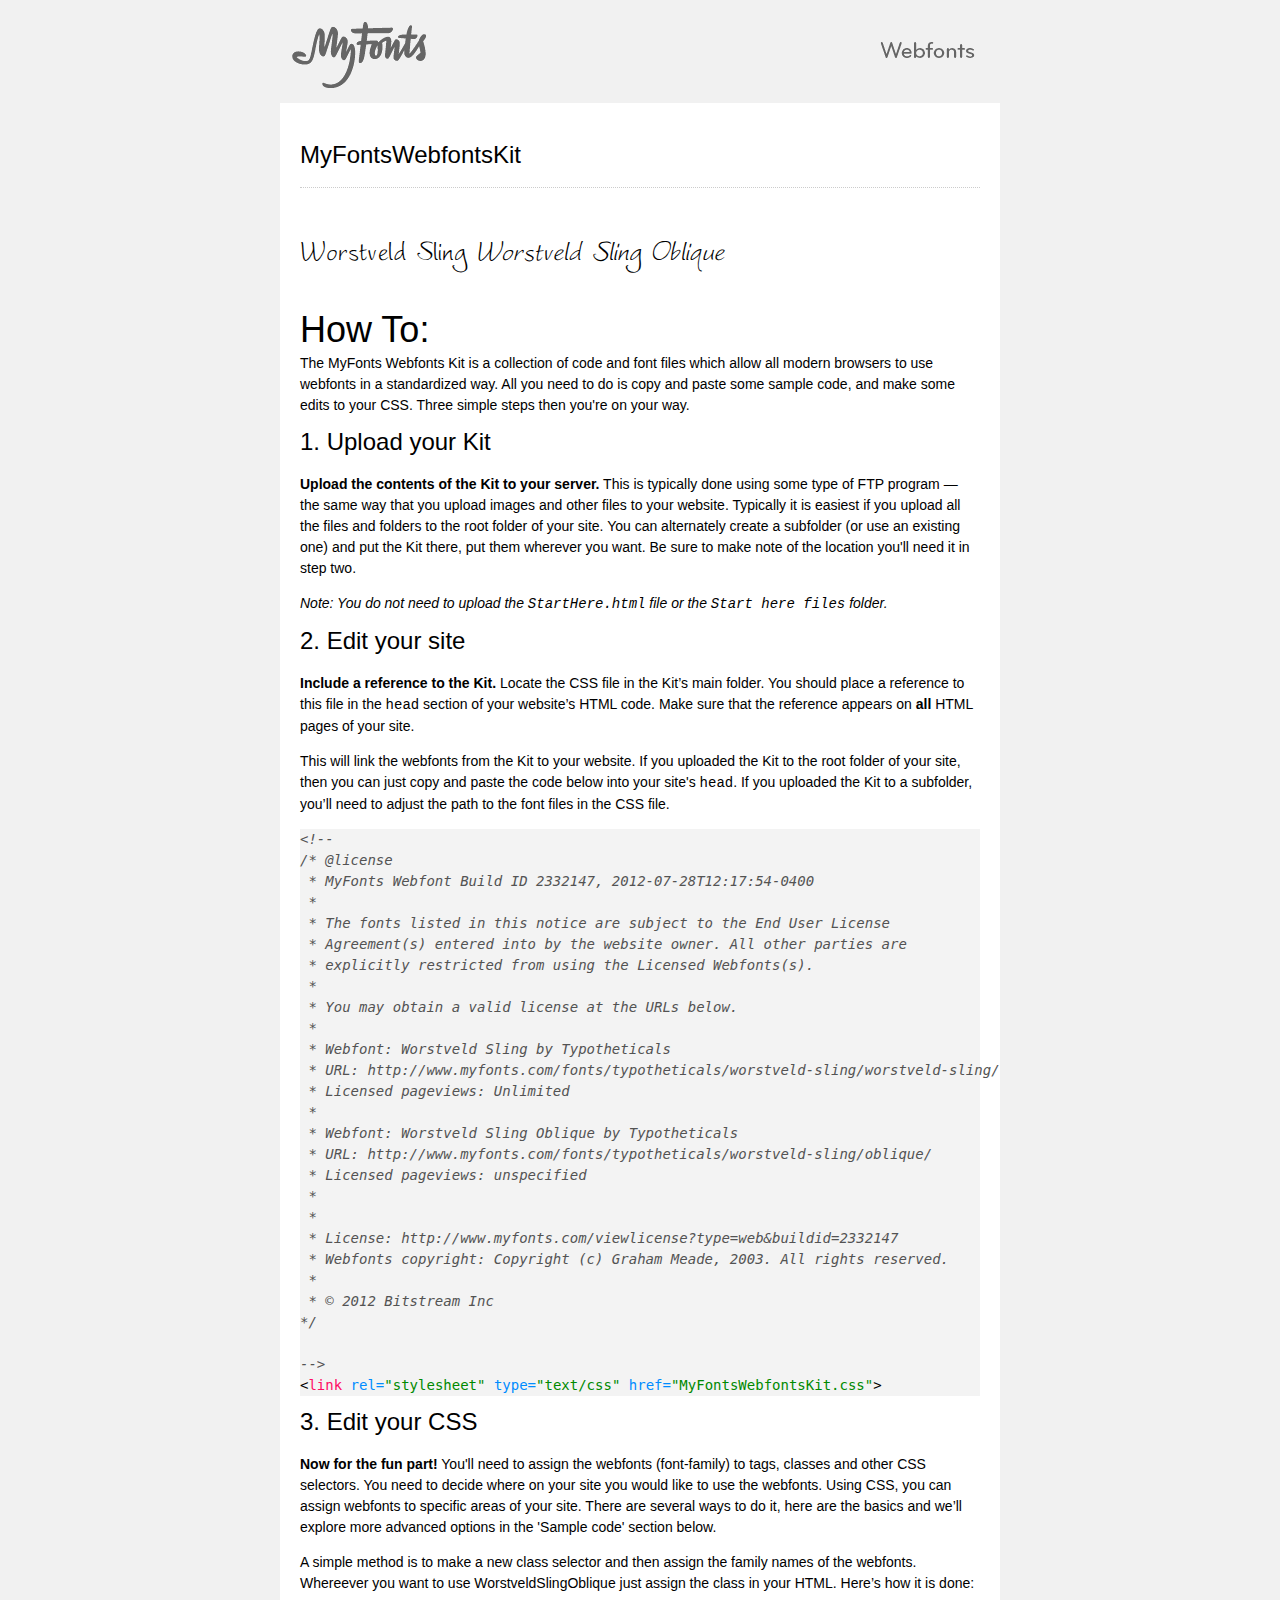
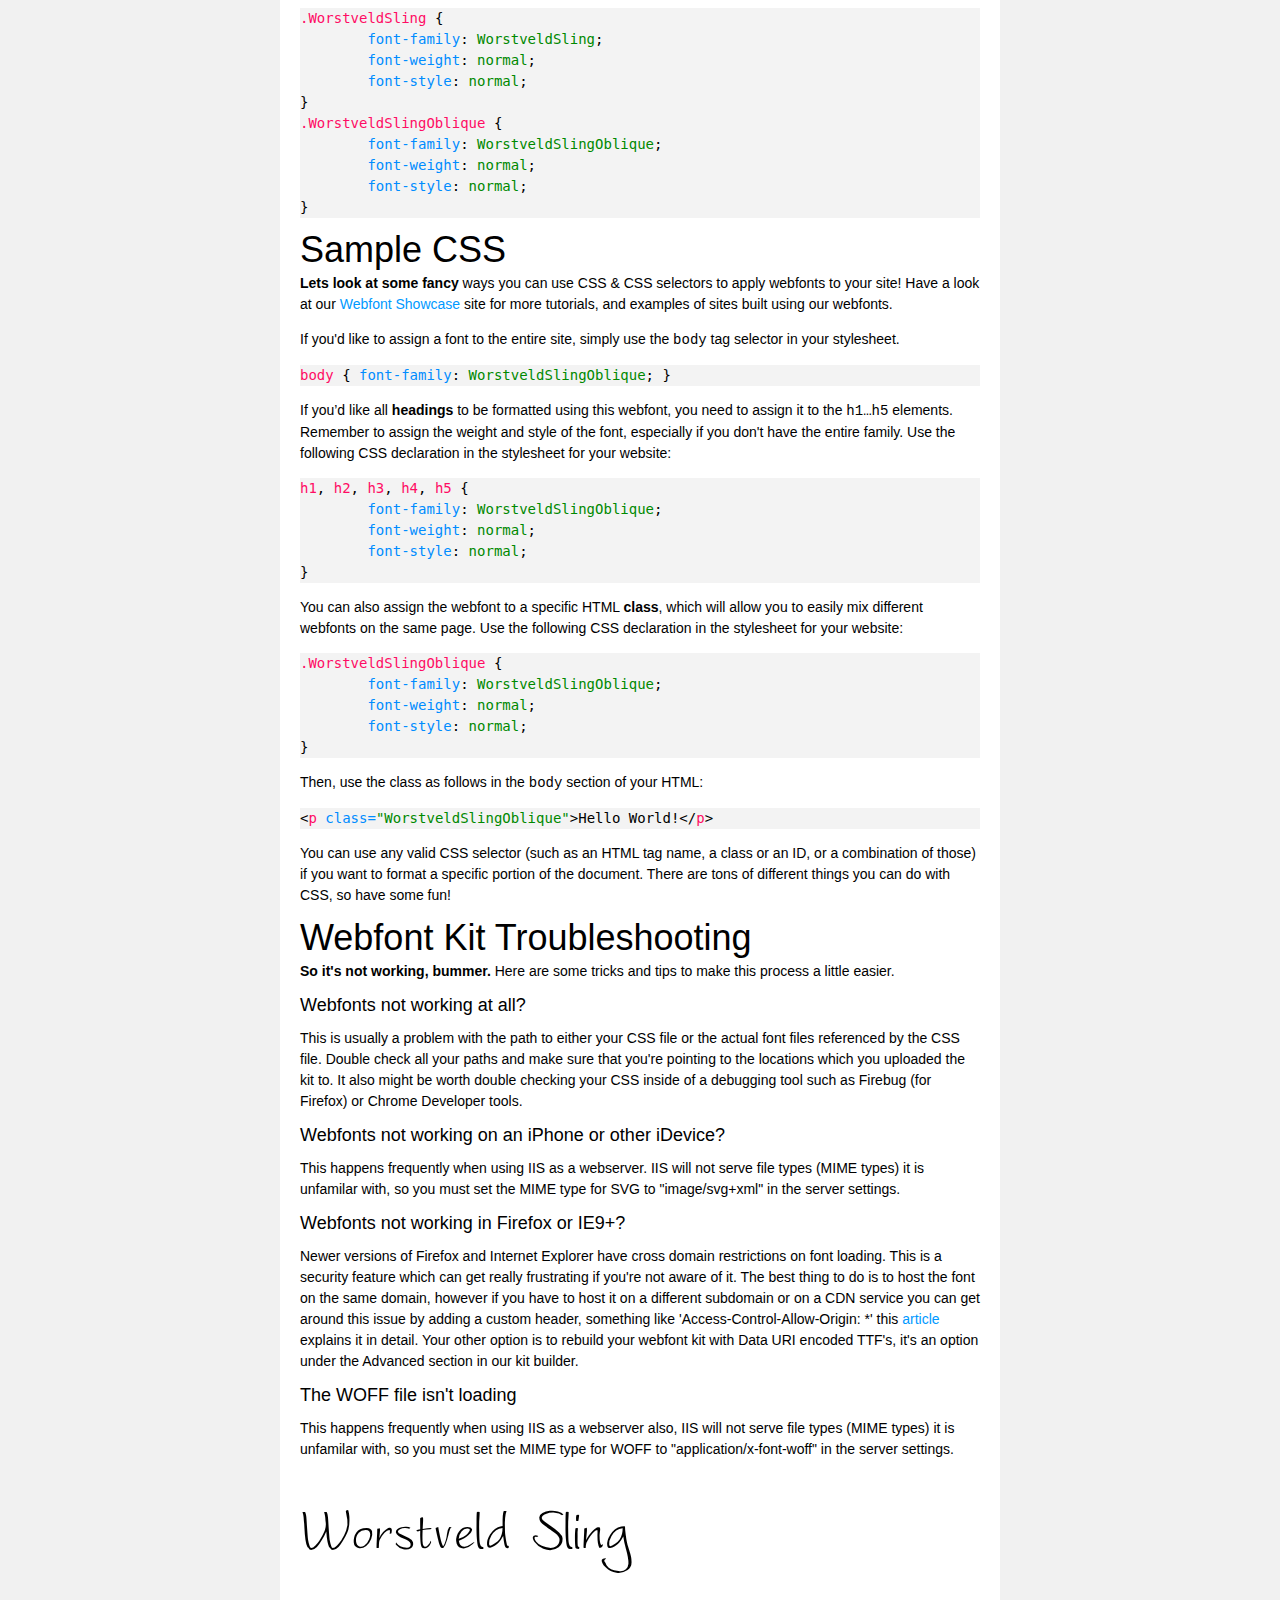
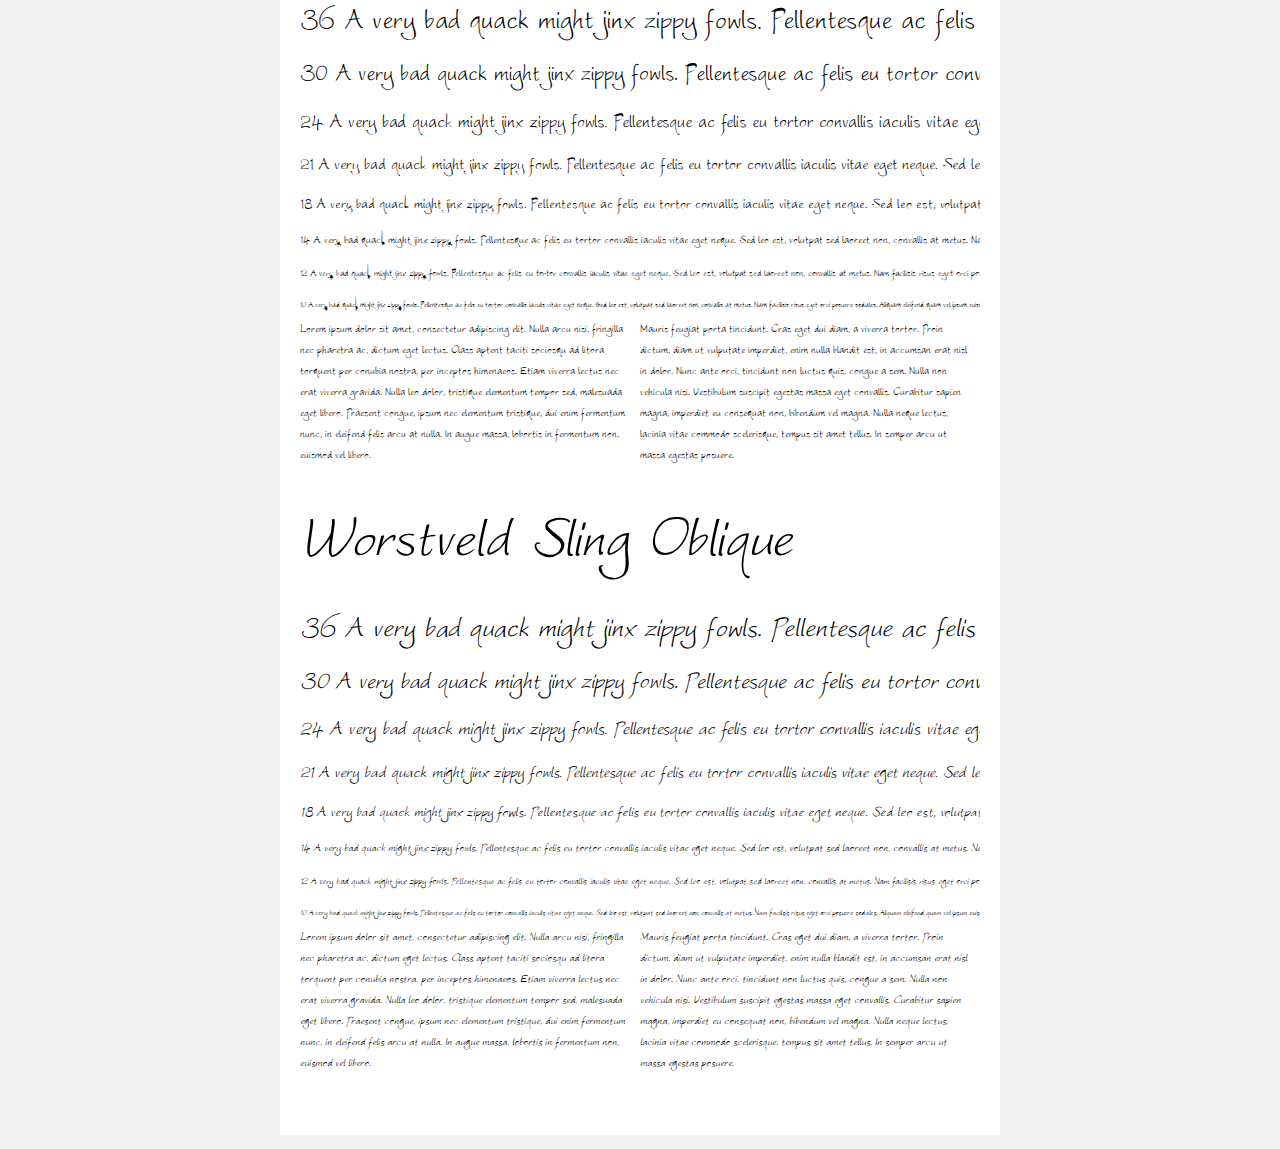
<file: fonts/MyFontsWebfontsKit/StartHere.html>
<!DOCTYPE html PUBLIC "-//W3C//DTD XHTML 1.0 Strict//EN"
	"http://www.w3.org/TR/xhtml1/DTD/xhtml1-strict.dtd">

<html xmlns="http://www.w3.org/1999/xhtml" xml:lang="en" lang="en">
<head>
<title>MyFontsWebfontsKit</title>
<meta http-equiv="Content-Type" content="text/html; charset=UTF-8">

<!--
/* @license
 * MyFonts Webfont Build ID 2332147, 2012-07-28T12:17:54-0400
 * 
 * The fonts listed in this notice are subject to the End User License
 * Agreement(s) entered into by the website owner. All other parties are 
 * explicitly restricted from using the Licensed Webfonts(s).
 * 
 * You may obtain a valid license at the URLs below.
 * 
 * Webfont: Worstveld Sling by Typotheticals
 * URL: http://www.myfonts.com/fonts/typotheticals/worstveld-sling/worstveld-sling/
 * Licensed pageviews: Unlimited
 * 
 * Webfont: Worstveld Sling Oblique by Typotheticals
 * URL: http://www.myfonts.com/fonts/typotheticals/worstveld-sling/oblique/
 * Licensed pageviews: unspecified
 * 
 * 
 * License: http://www.myfonts.com/viewlicense?type=web&buildid=2332147
 * Webfonts copyright: Copyright (c) Graham Meade, 2003. All rights reserved.
 * 
 * © 2012 Bitstream Inc
*/

-->

<!-- 1. load the webfonts -->
<link rel="stylesheet" type="text/css" href="MyFontsWebfontsKit.css">

<!-- 2. set up some css styles using the webfonts -->
<style type="text/css">
.WorstveldSling { font-family: WorstveldSling; }
.WorstveldSlingOblique { font-family: WorstveldSlingOblique; }
</style>


<!-- not relevant to webfonts. just example code highlighting. -->
<script type="text/javascript" src="Start here files/highlight.js"></script>
<script type="text/javascript">
  hljs.initHighlightingOnLoad();
</script>

<!-- also not relavent to webfonts. just layout css for this doc. -->
<link rel="stylesheet" type="text/css" href="Start here files/layout.css">


</head>
<body>
<div id="header"><br>
  <img src="Start here files/header.png" alt="MyFonts Webfonts" style="padding-bottom: 12px;" width="720" border="0" height="66"> 
</div>
<div id="main_container">
		
<div id="headline">
<h2 class="webfont-article-block">MyFontsWebfontsKit</h2>
<div class="container-article"><p style="font-size:36px;line-height:40px;">
  <span class="WorstveldSling" contenteditable="true">Worstveld Sling </span>
  <span class="WorstveldSlingOblique" contenteditable="true">Worstveld Sling Oblique </span>
</div>
</div>
<div id="webfont_instructions">
	<h1>How To:</h1>
	<p>The MyFonts Webfonts Kit is a collection of code and font files which allow all modern browsers to use webfonts in a standardized way.  
	All you need to do is copy and paste some sample code, and make some edits to your CSS.  Three simple steps then you're on your way.</p>
	
	<h2>1. Upload your Kit</h2>

	<p><strong>Upload the contents of the Kit to your server.</strong> This is
	typically done using some type of FTP program — the same way that you upload images and other files
	to your website. Typically it is easiest if you upload all the files and folders to
	the root folder of your site.  You can alternately create a subfolder (or use an existing one) and put
	the Kit there, put them wherever you want.  Be sure to make note of the location you'll need it in step two. </p>

	<p><em>Note: You do not need to upload the <code>StartHere.html</code> file or
	the <code>Start here files</code> folder.</em> </p>

	<h2>2. Edit your site</h2>

	<p><strong>Include a reference to the Kit. </strong> Locate the CSS file in the Kit’s main folder.  You should place a reference to this file in the
	<code>head</code> section of your website’s HTML code. Make
	sure that the reference appears on <strong>all</strong> HTML pages of your site.

	<p>This will link the webfonts from the Kit to your website. 
	If you uploaded the Kit to the root folder of your site, then
	you can just copy and paste the code below into your site's 
	<code>head</code>. If you uploaded the Kit to a
	subfolder, you’ll need to adjust the path to the font files in the CSS file. </p>

	<pre><code class="html">&lt;!--
/* @license
 * MyFonts Webfont Build ID 2332147, 2012-07-28T12:17:54-0400
 * 
 * The fonts listed in this notice are subject to the End User License
 * Agreement(s) entered into by the website owner. All other parties are 
 * explicitly restricted from using the Licensed Webfonts(s).
 * 
 * You may obtain a valid license at the URLs below.
 * 
 * Webfont: Worstveld Sling by Typotheticals
 * URL: http://www.myfonts.com/fonts/typotheticals/worstveld-sling/worstveld-sling/
 * Licensed pageviews: Unlimited
 * 
 * Webfont: Worstveld Sling Oblique by Typotheticals
 * URL: http://www.myfonts.com/fonts/typotheticals/worstveld-sling/oblique/
 * Licensed pageviews: unspecified
 * 
 * 
 * License: http://www.myfonts.com/viewlicense?type=web&amp;buildid=2332147
 * Webfonts copyright: Copyright (c) Graham Meade, 2003. All rights reserved.
 * 
 * © 2012 Bitstream Inc
*/

--&gt;
&lt;link rel=&quot;stylesheet&quot; type=&quot;text/css&quot; href=&quot;MyFontsWebfontsKit.css&quot;&gt;
</code></pre>
	
	<h2>3. Edit your CSS</h2>

	<p><strong>Now for the fun part!</strong>
	You'll need to assign the webfonts (font-family) to tags, classes and other CSS selectors.
	You need to decide where on your site you would like to use the webfonts.  
	Using CSS, you can assign webfonts to specific areas of your site.  
	There are several ways to do it, here are the basics and we’ll explore more advanced options in the 'Sample code' section below. </p>

	<p>A simple method is to make a new class selector and
	then assign the family names of the webfonts.  Whereever you want to use WorstveldSlingOblique just assign the class in your HTML. Here’s how it is done: </p>
	
	
	<pre><code class="css">.WorstveldSling { 
	font-family: WorstveldSling;
	font-weight: normal;
	font-style: normal;
}
.WorstveldSlingOblique { 
	font-family: WorstveldSlingOblique;
	font-weight: normal;
	font-style: normal;
}
</code></pre>
</div>
<div id="webfont_code">
	<h1>Sample CSS</h1>
	<p><strong>Lets look at some fancy</strong> ways you can use CSS &amp; CSS selectors to apply webfonts to your site!
	Have a look at our <a href='http://webfonts.myfonts.com'>Webfont Showcase</a> site for more tutorials, and examples of sites built using our webfonts.
	</p>
	
	<p>If you'd like to assign a font to the entire site, simply use the <code>body</code> tag selector in your stylesheet.
	
	 
	<pre><code class="css">body { font-family: WorstveldSlingOblique; }</code></pre>

	<p>If you’d like all <strong>headings</strong> to be formatted using this
	webfont, you need to assign it to the <code>h1…h5</code> elements.  
	Remember to assign the weight and style of the font, especially if you don't have the entire family.
	Use the following CSS declaration in the stylesheet for your website: </p>

 
	<pre><code class="css">h1, h2, h3, h4, h5 { 
	font-family: WorstveldSlingOblique; 
	font-weight: normal; 
	font-style: normal; 
}</code></pre>

	<p>You can also assign the webfont to a specific HTML <strong>class</strong>, which will allow
	you to easily mix different webfonts on the same page. Use the following CSS
	declaration in the stylesheet for your website: </p>

	
	<pre><code class="css">.WorstveldSlingOblique { 
	font-family: WorstveldSlingOblique;
	font-weight: normal;
	font-style: normal;
}
</code></pre>

	<p>Then, use the class as follows in the <code>body</code> section of your HTML: </p>

		<pre><code class="html">&lt;p class=&quot;WorstveldSlingOblique&quot;&gt;Hello World!&lt;/p&gt;</code></pre>

	<p>You can use any valid CSS selector (such as an HTML tag name, a class or an
	ID, or a combination of those) if you want to format a specific portion of the
	document.  There are tons of different things you can do with CSS, so have some fun!</p>
	
</div>

<div id="webfont_troubleshooting">
	
	<h1>Webfont Kit Troubleshooting</h1>
	
	<p><strong>So it's not working, bummer.</strong>  Here are some tricks and tips to make this process a little easier.</p>
	
	<p><h3>Webfonts not working at all?</h3>
	This is usually a problem with the path to either your CSS file or the actual font files referenced by the CSS file.  Double check all your paths and make sure that you're pointing to the locations which you uploaded the kit to.
	It also might be worth double checking your CSS inside of a debugging tool such as Firebug (for Firefox) or Chrome Developer tools.
	</p>

	<p><h3>Webfonts not working on an iPhone or other iDevice?</h3>
	This happens frequently when using IIS as a webserver. IIS will not serve file types (MIME types) it is unfamilar with, so
	you must set the MIME type for SVG to "image/svg+xml" in the server settings.</p>

	<p><h3>Webfonts not working in Firefox or IE9+?</h3>
	Newer versions of Firefox and Internet Explorer have cross domain restrictions on font loading.
	This is a security feature which can get really frustrating if you're not aware of it.  The best thing to do is to host the font on the same domain,
	however if you have to host it on a different subdomain or on a CDN service you can get around this issue by adding a custom header, something like 'Access-Control-Allow-Origin: *'
	this <a href='http://tech.davemx.com/2010/firefox-font-face-not-working-on-different-domain/'>article</a> explains it in detail.
	Your other option is to rebuild your webfont kit with Data URI encoded TTF's, it's an option under the Advanced section in our kit builder.</p>
	
	<p><h3>The WOFF file isn't loading</h3>
	This happens frequently when using IIS as a webserver also, IIS will not serve file types (MIME types) it is unfamilar with, so
	you must set the MIME type for WOFF to "application/x-font-woff" in the server settings.</p>
	
		
</div>

<div id="webfont_specimen">
	<div class="clearer">&nbsp;</div>
	
		  <div class="clearer">&nbsp;</div>
  <div class="webfont-sample-block">
    <p class="WorstveldSling webfont-sample" style="font-size:72px;">Worstveld Sling</p>
  </div>
  <div class="webfont-sample-block nowrap">
    <p class="WorstveldSling webfont-sample" style="font-size:36px;"><span>36 </span>A very bad quack might jinx zippy fowls. Pellentesque ac felis eu tortor convallis iaculis vitae eget neque. Sed leo est, volutpat sed laoreet non, convallis at metus. Nam facilisis risus eget orci posuere sodales. Aliquam eleifend quam vel ipsum euismod aliquam. Lorem ipsum dolor sit amet, consectetur adipiscing elit. Cras ut ultrices tellus. Aliquam quis metus diam, id commodo mi. Aenean ac urna mi, sit amet gravida lacus. Aliquam urna nunc, pulvinar vel egestas ac, tincidunt non dui. Maecenas in orci sit amet lacus mollis viverra eu vitae arcu. Vestibulum eros quam, viverra et fermentum ac, ultrices sit amet risus. Nulla tristique magna vel urna tempus cursus. </p>
    <p class="WorstveldSling webfont-sample" style="font-size:30px;"><span>30 </span>A very bad quack might jinx zippy fowls. Pellentesque ac felis eu tortor convallis iaculis vitae eget neque. Sed leo est, volutpat sed laoreet non, convallis at metus. Nam facilisis risus eget orci posuere sodales. Aliquam eleifend quam vel ipsum euismod aliquam. Lorem ipsum dolor sit amet, consectetur adipiscing elit. Cras ut ultrices tellus. Aliquam quis metus diam, id commodo mi. Aenean ac urna mi, sit amet gravida lacus. Aliquam urna nunc, pulvinar vel egestas ac, tincidunt non dui. Maecenas in orci sit amet lacus mollis viverra eu vitae arcu. Vestibulum eros quam, viverra et fermentum ac, ultrices sit amet risus. Nulla tristique magna vel urna tempus cursus. </p>
    <p class="WorstveldSling webfont-sample" style="font-size:24px;"><span>24 </span>A very bad quack might jinx zippy fowls. Pellentesque ac felis eu tortor convallis iaculis vitae eget neque. Sed leo est, volutpat sed laoreet non, convallis at metus. Nam facilisis risus eget orci posuere sodales. Aliquam eleifend quam vel ipsum euismod aliquam. Lorem ipsum dolor sit amet, consectetur adipiscing elit. Cras ut ultrices tellus. Aliquam quis metus diam, id commodo mi. Aenean ac urna mi, sit amet gravida lacus. Aliquam urna nunc, pulvinar vel egestas ac, tincidunt non dui. Maecenas in orci sit amet lacus mollis viverra eu vitae arcu. Vestibulum eros quam, viverra et fermentum ac, ultrices sit amet risus. Nulla tristique magna vel urna tempus cursus. </p>
    <p class="WorstveldSling webfont-sample" style="font-size:21px;"><span>21 </span>A very bad quack might jinx zippy fowls. Pellentesque ac felis eu tortor convallis iaculis vitae eget neque. Sed leo est, volutpat sed laoreet non, convallis at metus. Nam facilisis risus eget orci posuere sodales. Aliquam eleifend quam vel ipsum euismod aliquam. Lorem ipsum dolor sit amet, consectetur adipiscing elit. Cras ut ultrices tellus. Aliquam quis metus diam, id commodo mi. Aenean ac urna mi, sit amet gravida lacus. Aliquam urna nunc, pulvinar vel egestas ac, tincidunt non dui. Maecenas in orci sit amet lacus mollis viverra eu vitae arcu. Vestibulum eros quam, viverra et fermentum ac, ultrices sit amet risus. Nulla tristique magna vel urna tempus cursus. </p>
    <p class="WorstveldSling webfont-sample" style="font-size:18px;"><span>18 </span>A very bad quack might jinx zippy fowls. Pellentesque ac felis eu tortor convallis iaculis vitae eget neque. Sed leo est, volutpat sed laoreet non, convallis at metus. Nam facilisis risus eget orci posuere sodales. Aliquam eleifend quam vel ipsum euismod aliquam. Lorem ipsum dolor sit amet, consectetur adipiscing elit. Cras ut ultrices tellus. Aliquam quis metus diam, id commodo mi. Aenean ac urna mi, sit amet gravida lacus. Aliquam urna nunc, pulvinar vel egestas ac, tincidunt non dui. Maecenas in orci sit amet lacus mollis viverra eu vitae arcu. Vestibulum eros quam, viverra et fermentum ac, ultrices sit amet risus. Nulla tristique magna vel urna tempus cursus. </p>
    <p class="WorstveldSling webfont-sample" style="font-size:14px;"><span>14 </span>A very bad quack might jinx zippy fowls. Pellentesque ac felis eu tortor convallis iaculis vitae eget neque. Sed leo est, volutpat sed laoreet non, convallis at metus. Nam facilisis risus eget orci posuere sodales. Aliquam eleifend quam vel ipsum euismod aliquam. Lorem ipsum dolor sit amet, consectetur adipiscing elit. Cras ut ultrices tellus. Aliquam quis metus diam, id commodo mi. Aenean ac urna mi, sit amet gravida lacus. Aliquam urna nunc, pulvinar vel egestas ac, tincidunt non dui. Maecenas in orci sit amet lacus mollis viverra eu vitae arcu. Vestibulum eros quam, viverra et fermentum ac, ultrices sit amet risus. Nulla tristique magna vel urna tempus cursus. </p>
    <p class="WorstveldSling webfont-sample" style="font-size:12px;"><span>12 </span>A very bad quack might jinx zippy fowls. Pellentesque ac felis eu tortor convallis iaculis vitae eget neque. Sed leo est, volutpat sed laoreet non, convallis at metus. Nam facilisis risus eget orci posuere sodales. Aliquam eleifend quam vel ipsum euismod aliquam. Lorem ipsum dolor sit amet, consectetur adipiscing elit. Cras ut ultrices tellus. Aliquam quis metus diam, id commodo mi. Aenean ac urna mi, sit amet gravida lacus. Aliquam urna nunc, pulvinar vel egestas ac, tincidunt non dui. Maecenas in orci sit amet lacus mollis viverra eu vitae arcu. Vestibulum eros quam, viverra et fermentum ac, ultrices sit amet risus. Nulla tristique magna vel urna tempus cursus. </p>
    <p class="WorstveldSling webfont-sample" style="font-size:10px;"><span>10 </span>A very bad quack might jinx zippy fowls. Pellentesque ac felis eu tortor convallis iaculis vitae eget neque. Sed leo est, volutpat sed laoreet non, convallis at metus. Nam facilisis risus eget orci posuere sodales. Aliquam eleifend quam vel ipsum euismod aliquam. Lorem ipsum dolor sit amet, consectetur adipiscing elit. Cras ut ultrices tellus. Aliquam quis metus diam, id commodo mi. Aenean ac urna mi, sit amet gravida lacus. Aliquam urna nunc, pulvinar vel egestas ac, tincidunt non dui. Maecenas in orci sit amet lacus mollis viverra eu vitae arcu. Vestibulum eros quam, viverra et fermentum ac, ultrices sit amet risus. Nulla tristique magna vel urna tempus cursus. </p>
  </div>
  <div class="webfont-twocolumns">
    <p class="WorstveldSling">Lorem ipsum dolor sit amet, consectetur adipiscing elit. Nulla arcu nisi, fringilla nec pharetra ac, dictum eget lectus. Class aptent taciti sociosqu ad litora torquent per conubia nostra, per inceptos himenaeos. Etiam viverra lectus nec erat viverra gravida. Nulla leo dolor, tristique elementum tempor sed, malesuada eget libero. Praesent congue, ipsum nec elementum tristique, dui enim fermentum nunc, in eleifend felis arcu at nulla. In augue massa, lobortis in fermentum non, euismod vel libero. </p>
  </div>
  <div class="webfont-twocolumns last">
    <p class="WorstveldSling">Mauris feugiat porta tincidunt. Cras eget dui diam, a viverra tortor. Proin dictum, diam ut vulputate imperdiet, enim nulla blandit est, in accumsan erat nisl in dolor. Nunc ante orci, tincidunt non luctus quis, congue a sem. Nulla non vehicula nisi. Vestibulum suscipit egestas massa eget convallis. Curabitur sapien magna, imperdiet eu consequat non, bibendum vel magna. Nulla neque lectus, lacinia vitae commodo scelerisque, tempus sit amet tellus. In semper arcu ut massa egestas posuere. </p>
  </div>
  <div class="clearer">&nbsp;</div>
    	  <div class="clearer">&nbsp;</div>
  <div class="webfont-sample-block">
    <p class="WorstveldSlingOblique webfont-sample" style="font-size:72px;">Worstveld Sling Oblique</p>
  </div>
  <div class="webfont-sample-block nowrap">
    <p class="WorstveldSlingOblique webfont-sample" style="font-size:36px;"><span>36 </span>A very bad quack might jinx zippy fowls. Pellentesque ac felis eu tortor convallis iaculis vitae eget neque. Sed leo est, volutpat sed laoreet non, convallis at metus. Nam facilisis risus eget orci posuere sodales. Aliquam eleifend quam vel ipsum euismod aliquam. Lorem ipsum dolor sit amet, consectetur adipiscing elit. Cras ut ultrices tellus. Aliquam quis metus diam, id commodo mi. Aenean ac urna mi, sit amet gravida lacus. Aliquam urna nunc, pulvinar vel egestas ac, tincidunt non dui. Maecenas in orci sit amet lacus mollis viverra eu vitae arcu. Vestibulum eros quam, viverra et fermentum ac, ultrices sit amet risus. Nulla tristique magna vel urna tempus cursus. </p>
    <p class="WorstveldSlingOblique webfont-sample" style="font-size:30px;"><span>30 </span>A very bad quack might jinx zippy fowls. Pellentesque ac felis eu tortor convallis iaculis vitae eget neque. Sed leo est, volutpat sed laoreet non, convallis at metus. Nam facilisis risus eget orci posuere sodales. Aliquam eleifend quam vel ipsum euismod aliquam. Lorem ipsum dolor sit amet, consectetur adipiscing elit. Cras ut ultrices tellus. Aliquam quis metus diam, id commodo mi. Aenean ac urna mi, sit amet gravida lacus. Aliquam urna nunc, pulvinar vel egestas ac, tincidunt non dui. Maecenas in orci sit amet lacus mollis viverra eu vitae arcu. Vestibulum eros quam, viverra et fermentum ac, ultrices sit amet risus. Nulla tristique magna vel urna tempus cursus. </p>
    <p class="WorstveldSlingOblique webfont-sample" style="font-size:24px;"><span>24 </span>A very bad quack might jinx zippy fowls. Pellentesque ac felis eu tortor convallis iaculis vitae eget neque. Sed leo est, volutpat sed laoreet non, convallis at metus. Nam facilisis risus eget orci posuere sodales. Aliquam eleifend quam vel ipsum euismod aliquam. Lorem ipsum dolor sit amet, consectetur adipiscing elit. Cras ut ultrices tellus. Aliquam quis metus diam, id commodo mi. Aenean ac urna mi, sit amet gravida lacus. Aliquam urna nunc, pulvinar vel egestas ac, tincidunt non dui. Maecenas in orci sit amet lacus mollis viverra eu vitae arcu. Vestibulum eros quam, viverra et fermentum ac, ultrices sit amet risus. Nulla tristique magna vel urna tempus cursus. </p>
    <p class="WorstveldSlingOblique webfont-sample" style="font-size:21px;"><span>21 </span>A very bad quack might jinx zippy fowls. Pellentesque ac felis eu tortor convallis iaculis vitae eget neque. Sed leo est, volutpat sed laoreet non, convallis at metus. Nam facilisis risus eget orci posuere sodales. Aliquam eleifend quam vel ipsum euismod aliquam. Lorem ipsum dolor sit amet, consectetur adipiscing elit. Cras ut ultrices tellus. Aliquam quis metus diam, id commodo mi. Aenean ac urna mi, sit amet gravida lacus. Aliquam urna nunc, pulvinar vel egestas ac, tincidunt non dui. Maecenas in orci sit amet lacus mollis viverra eu vitae arcu. Vestibulum eros quam, viverra et fermentum ac, ultrices sit amet risus. Nulla tristique magna vel urna tempus cursus. </p>
    <p class="WorstveldSlingOblique webfont-sample" style="font-size:18px;"><span>18 </span>A very bad quack might jinx zippy fowls. Pellentesque ac felis eu tortor convallis iaculis vitae eget neque. Sed leo est, volutpat sed laoreet non, convallis at metus. Nam facilisis risus eget orci posuere sodales. Aliquam eleifend quam vel ipsum euismod aliquam. Lorem ipsum dolor sit amet, consectetur adipiscing elit. Cras ut ultrices tellus. Aliquam quis metus diam, id commodo mi. Aenean ac urna mi, sit amet gravida lacus. Aliquam urna nunc, pulvinar vel egestas ac, tincidunt non dui. Maecenas in orci sit amet lacus mollis viverra eu vitae arcu. Vestibulum eros quam, viverra et fermentum ac, ultrices sit amet risus. Nulla tristique magna vel urna tempus cursus. </p>
    <p class="WorstveldSlingOblique webfont-sample" style="font-size:14px;"><span>14 </span>A very bad quack might jinx zippy fowls. Pellentesque ac felis eu tortor convallis iaculis vitae eget neque. Sed leo est, volutpat sed laoreet non, convallis at metus. Nam facilisis risus eget orci posuere sodales. Aliquam eleifend quam vel ipsum euismod aliquam. Lorem ipsum dolor sit amet, consectetur adipiscing elit. Cras ut ultrices tellus. Aliquam quis metus diam, id commodo mi. Aenean ac urna mi, sit amet gravida lacus. Aliquam urna nunc, pulvinar vel egestas ac, tincidunt non dui. Maecenas in orci sit amet lacus mollis viverra eu vitae arcu. Vestibulum eros quam, viverra et fermentum ac, ultrices sit amet risus. Nulla tristique magna vel urna tempus cursus. </p>
    <p class="WorstveldSlingOblique webfont-sample" style="font-size:12px;"><span>12 </span>A very bad quack might jinx zippy fowls. Pellentesque ac felis eu tortor convallis iaculis vitae eget neque. Sed leo est, volutpat sed laoreet non, convallis at metus. Nam facilisis risus eget orci posuere sodales. Aliquam eleifend quam vel ipsum euismod aliquam. Lorem ipsum dolor sit amet, consectetur adipiscing elit. Cras ut ultrices tellus. Aliquam quis metus diam, id commodo mi. Aenean ac urna mi, sit amet gravida lacus. Aliquam urna nunc, pulvinar vel egestas ac, tincidunt non dui. Maecenas in orci sit amet lacus mollis viverra eu vitae arcu. Vestibulum eros quam, viverra et fermentum ac, ultrices sit amet risus. Nulla tristique magna vel urna tempus cursus. </p>
    <p class="WorstveldSlingOblique webfont-sample" style="font-size:10px;"><span>10 </span>A very bad quack might jinx zippy fowls. Pellentesque ac felis eu tortor convallis iaculis vitae eget neque. Sed leo est, volutpat sed laoreet non, convallis at metus. Nam facilisis risus eget orci posuere sodales. Aliquam eleifend quam vel ipsum euismod aliquam. Lorem ipsum dolor sit amet, consectetur adipiscing elit. Cras ut ultrices tellus. Aliquam quis metus diam, id commodo mi. Aenean ac urna mi, sit amet gravida lacus. Aliquam urna nunc, pulvinar vel egestas ac, tincidunt non dui. Maecenas in orci sit amet lacus mollis viverra eu vitae arcu. Vestibulum eros quam, viverra et fermentum ac, ultrices sit amet risus. Nulla tristique magna vel urna tempus cursus. </p>
  </div>
  <div class="webfont-twocolumns">
    <p class="WorstveldSlingOblique">Lorem ipsum dolor sit amet, consectetur adipiscing elit. Nulla arcu nisi, fringilla nec pharetra ac, dictum eget lectus. Class aptent taciti sociosqu ad litora torquent per conubia nostra, per inceptos himenaeos. Etiam viverra lectus nec erat viverra gravida. Nulla leo dolor, tristique elementum tempor sed, malesuada eget libero. Praesent congue, ipsum nec elementum tristique, dui enim fermentum nunc, in eleifend felis arcu at nulla. In augue massa, lobortis in fermentum non, euismod vel libero. </p>
  </div>
  <div class="webfont-twocolumns last">
    <p class="WorstveldSlingOblique">Mauris feugiat porta tincidunt. Cras eget dui diam, a viverra tortor. Proin dictum, diam ut vulputate imperdiet, enim nulla blandit est, in accumsan erat nisl in dolor. Nunc ante orci, tincidunt non luctus quis, congue a sem. Nulla non vehicula nisi. Vestibulum suscipit egestas massa eget convallis. Curabitur sapien magna, imperdiet eu consequat non, bibendum vel magna. Nulla neque lectus, lacinia vitae commodo scelerisque, tempus sit amet tellus. In semper arcu ut massa egestas posuere. </p>
  </div>
  <div class="clearer">&nbsp;</div>
    </div>


</div>
</body>
</html>
</file>
<file: fonts/MyFontsWebfontsKit/MyFontsWebfontsKit.css>
/* @license
 * MyFonts Webfont Build ID 2332147, 2012-07-28T12:17:54-0400
 * 
 * The fonts listed in this notice are subject to the End User License
 * Agreement(s) entered into by the website owner. All other parties are 
 * explicitly restricted from using the Licensed Webfonts(s).
 * 
 * You may obtain a valid license at the URLs below.
 * 
 * Webfont: Worstveld Sling by Typotheticals
 * URL: http://www.myfonts.com/fonts/typotheticals/worstveld-sling/worstveld-sling/
 * Licensed pageviews: Unlimited
 * 
 * Webfont: Worstveld Sling Oblique by Typotheticals
 * URL: http://www.myfonts.com/fonts/typotheticals/worstveld-sling/oblique/
 * Licensed pageviews: unspecified
 * 
 * 
 * License: http://www.myfonts.com/viewlicense?type=web&buildid=2332147
 * Webfonts copyright: Copyright (c) Graham Meade, 2003. All rights reserved.
 * 
 * © 2012 Bitstream Inc
*/



  
 @font-face {font-family: 'WorstveldSling';src: url('webfonts/2395F3_0_0.eot');src: url('webfonts/2395F3_0_0.eot?#iefix') format('embedded-opentype'),url('webfonts/2395F3_0_0.woff') format('woff'),url('webfonts/2395F3_0_0.ttf') format('truetype');}
 
  
 @font-face {font-family: 'WorstveldSlingOblique';src: url('webfonts/2395F3_1_0.eot');src: url('webfonts/2395F3_1_0.eot?#iefix') format('embedded-opentype'),url('webfonts/2395F3_1_0.woff') format('woff'),url('webfonts/2395F3_1_0.ttf') format('truetype');}
</file>
<file: fonts/MyFontsWebfontsKit/Start here files/layout.css>
body {
	font-family: "Lucida Grande", "Lucida Sans Unicode", Helvetica, Arial, sans-serif;
	font-size: 14px;
	line-height: 1.5em;
	background-color: #F1F1F1;
	margin: 0px;
	background-position: top;
}
#header, #footer {
	font-size: 10px;
	width: 720px;
	margin: 10px auto 0px auto;
	text-align: center;
	line-height: 1.2em;
}
#main_container {
	width: 680px;
	margin: 0px auto 20px auto;
	background-color: #FFFFFF;
	padding: 40px 20px;
}
a:link, a:visited {
	color: #0099FF;
	text-decoration: none;
}
a:hover {
	text-decoration: underline;	/*border-bottom: 1px dotted #999;*/
}
a:active {
	color: #6699FF;
}
p {
	margin: 0px 0px 1em 0px;
	padding: 0;
}
h1, h2, h3, h4, h5 {
	font-weight: normal;
	line-height: 1em;
	padding: 0;
	margin: 5px 0;
}
h1 {
	font-size: 36px;
}
h2 {
	font-size: 24px;
	margin-bottom: 20px;
}
h3 {
	font-size: 18px;
	margin-bottom: 14px;
}
h4 {
	font-size: 12px;
}
h5 {
	font-size: 14px;
	font-weight: bold;
}
ul {
	margin: 0px;
	padding-left: 18px;
}
li {
	line-height: 2em;
}
hr {
	height: 0px;
	border-width: 1px 0px 0px 0px;
	border-style: dotted none none none;
	border-color: #CCC;
	padding-bottom: 5px;
}
div.container-article {
	padding-top: 40px !important;
	margin-top: 20px;
	border-top: 1px dotted #CCC;
}
div.webfont-credits, .webfont-twocolumns, .webfont-sample-block {
	padding: 0px;
	/*border: 1px solid #CCC;*/
	float: left; 
}
.webfont-article-block {
	margin: 0 auto 20px auto;
	padding: 0;
}
.webfont-sample-block {
	width: 680px;
}
.webfont-sample {
	margin-top:20px;
	margin-bottom: 10px;
	margin-left: auto;
	margin-right: auto;
	line-height: 1em;
}
.nowrap {
	white-space:nowrap;
	overflow: hidden;
}
.last {
	margin: 0;
}
.webfont-twocolumns {
	width: 330px;
	margin: 0 10px 0 0;
}
.webfont-credits {
	width: 160px;
	font-size: 11px;
	line-height: 1.5em;
	margin: 0 10px 0 0;
}
div.clearer {
	font-size: 0px;
	height: 5px;
	margin: 0px;
	padding: 0px;
	clear: both;
	line-height: 0px;
}
cite, em {
	font-style: italic;
}

/* 
	Code formatting
*/
pre code {
  display: block;
  color: #000;
  background: #F3F3F3;
	font-family: "Consolas", "Menlo", "DejaVu Sans Mono", monospace;
}
pre .subst,
pre .title {
  font-weight: normal;
  color: #000;
}
pre .comment {
  color: #535353;
  font-style: italic;
}
pre .doctype {
  color: #535353;
}
pre .tag {
  background: #F3F3F3;
}
pre .tag .title,
pre .id,
pre .attr_selector,
pre .pseudo,
pre .literal,
pre .keyword,
pre .hexcolor,
pre .css .function,
pre .ini .title,
pre .css .class,
pre .list .title,
pre .tex .command {
  font-weight: normal;
  color: #FF0C64;
}
pre .attribute,
pre .rules .keyword,
pre .number,
pre .date {
  font-weight: normal;
  color: #008CFF;
}
pre .number {
  font-weight: normal;
}
pre .string,
pre .value,
pre .filter .argument,
pre .css .function .params {
  color: #008900;
  font-weight: normal;
}
</file>
<file: RCstyle.css>
@charset "utf-8";
/* CSS Document */

/*	Resets
	------	*/

html, body, div, span, object, iframe, h1, h2, h3, h4, h5, h6, 
p, blockquote, pre, a, abbr, address, cite, code, del, dfn, em, 
img, ins, kbd, q, samp, small, strong, sub, sup, var, b, i, hr, 
dl, dt, dd, ol, ul, li, fieldset, form, label, legend, 
table, caption, tbody, tfoot, thead, tr, th, td,
article, aside, canvas, details, figure, figcaption, hgroup, 
menu, footer, header, nav, section, summary, time, mark, audio, video {
	margin: 0;
	padding: 0;
	border: 0;
}

article, aside, canvas, figure, figure img, figcaption, hgroup,
footer, header, nav, section, audio, video {
	display: block;
}

a img {border: 0;}

em {
	color:#C90;
	font-weight:bold;

}

/* new clearfix */

.clearfix:after {
    content: ".";
    display: block;
    height: 0;
    clear: both;
    visibility: hidden;
    }

.clearfix {display: inline-block;}  /* for IE/Mac */

.clearfix {
    zoom: 1;     /* triggers hasLayout */
    display: block;     /* resets display for IE/Win */
    }  /* Only IE can see inside the conditional comment
    and read this CSS rule. Don't ever use a normal HTML
    comment inside the CC or it will close prematurely. */


body {
	background-image: url(img/conversations/tanstripes.jpg);
	background-repeat:repeat;
}

#wrapper {
    position:relative;
	width: 1035px;
	background-color: #C93;
	opacity:0.9;
	filter:alpha(opacity=90); /* For IE8 and earlier */
	margin: 0 auto;
	padding-top: 35px;	
}


h1 {
	font-family: 'WorstveldSling';
	font-size: 60px;
	color:#900;

}

h2,  h2 a {
	font-family: 'WorstveldSling';
	font-size: 38px;
	margin-top: 30px;
	color:#900;
}

h3 {
	font-family:"Trebuchet MS", Arial, Helvetica, sans-serif;
	color:#C90;
}

h5 {
    color: #000;
    font-family:"Trebuchet MS", Arial, Helvetica, sans-serif;
    margin-top: 20px;
    margin-bottom: -10px;
}

p {
	font-family:"Trebuchet MS", Arial, Helvetica, sans-serif;
	margin-top: 8px;	
    font-size: 13px;
    line-height: 18px;
}

a, a:visited {
	color:#900;
	text-decoration:none;
    font-size: 13px;
}

a:hover {
	color:#c90;
	text-decoration:underline;
}


ul li {
	list-style: none;
	font-family:"Trebuchet MS", Arial, Helvetica, sans-serif;
    font-size: 13px;
}

.back-to {
    margin-left: 20px;
    position:absolute;
    top: 10px;
    left: 10px;
    font-family:"Trebuchet MS", Arial, Helvetica, sans-serif;
    font-size: 13px;
}

.back-to a:hover {
    color: #fff;
}


/* header */
#header {
	padding: 10px 0px 0px 10px;
}

#header_imgs {
	width: 100%;
	margin-top: 10px;
    padding-bottom: 10px;
}

#header.border {
    border: solid 1px #c90;
}
#header_imgs img {
	margin-right: 20px;
	border: solid 2px #c90;
}

#nav {
    background-color: #c90;
}

#nav li a {
    float: left;
    font-size: 14px;
    text-decoration:none;
    padding: 5px 20px 5px 10px;
    color: #ffffff
}

#nav li a:hover {
    background-color: #900;
}


/* main content */
#content {
    width: 955px;
    background-color: #FAF5E6;
    margin: 0 auto;
    padding: 15px;
}

#content_right {
	width: 300px;
	border: solid 1px #c90;	
	float: left;
	margin-left: 20px;
	padding: 5px 5px 20px 5px;
	margin-top: 30px;
	
}

#content_left {
	width: 600px;
	float: left;
	padding-left: 10px;
}

#content_right h2, #content_right p, #content_right ul {
	text-align:center;
}

#content-one-column {
    width: 100%;
    padding-left: 20px;
}

#content-one-column p {
    padding: 10px 80px 10px 0px;
    font-size:14px;
    line-height: 20px;
}

#content-one-column h3 {
    padding-top: 10px;
}

#about_img {
	margin: 12px 20px 10px 0px;
	float: left;
	-webkit-box-shadow: 2px 2px 2px 2px #999;
	box-shadow: 2px 2px 2px 2px #999;

}

/* form styling */
form {
    padding-top: 20px;
}

label {
    font-family: "Trebuchet MS", Arial, Helvetica, sans-serif;
    width: 150px;
    float: left;
}

input {
    width: 300px;
    margin-bottom: 5px;
    padding: 2px 5px;
    -webkit-border-radius: 5px;
    -moz-border-radius: 5px;
    border-radius: 5px;
    border:1px solid #CCC;
}

input[type=text]:focus {
    border:1px solid #c90;
    -webkit-box-shadow: 0px 1px 1px 0px rgba(0, 0, 0, 0.3);
    -moz-box-shadow: 0px 1px 1px 0px rgba(0, 0, 0, 0.3);
    box-shadow: 0px 1px 1px 0px rgba(0, 0, 0, 0.3);
}

input[type=submit] {
    width: 115px;
    text-align: center;
    margin-top: 5px;
    margin-left: 150px;
    padding: 5px 20px;
    -webkit-border-radius: 5px;
    -moz-border-radius: 5px;
    border-radius: 5px;
    background-color: #900;
    color: #fff;
    font-weight: bold;
}
/* wild cards */
.tiny {
	font-size:11px;
	font-style:italic;
    margin-top: 25px;
}

.location {
	width: 800px;
	margin: 10px 0px 20px 10px;
	border-top:thin dotted #c90;
	border-bottom: thin dotted #c90;
}

.location img {
	float: left;
	margin-right: 30px;
	margin-bottom: 20px;
	-webkit-box-shadow: 2px 2px 2px 2px #999;
	box-shadow: 2px 2px 2px 2px #999;
	
}

.location ul, .location p {
	clear: left;
}

.location h2, .day h2 {
	color: #c90;
	margin-bottom: 5px;
}

.day {
	width: 800px;
	margin: 10px 0px 20px 10px;
	border-top:thin dotted #c90;
	border-bottom: thin dotted #c90;
}

.day ul li {
	margin-top: 12px;
}

.year {
    float: left;
    margin: 0 30px 0 0;
}
</file>
